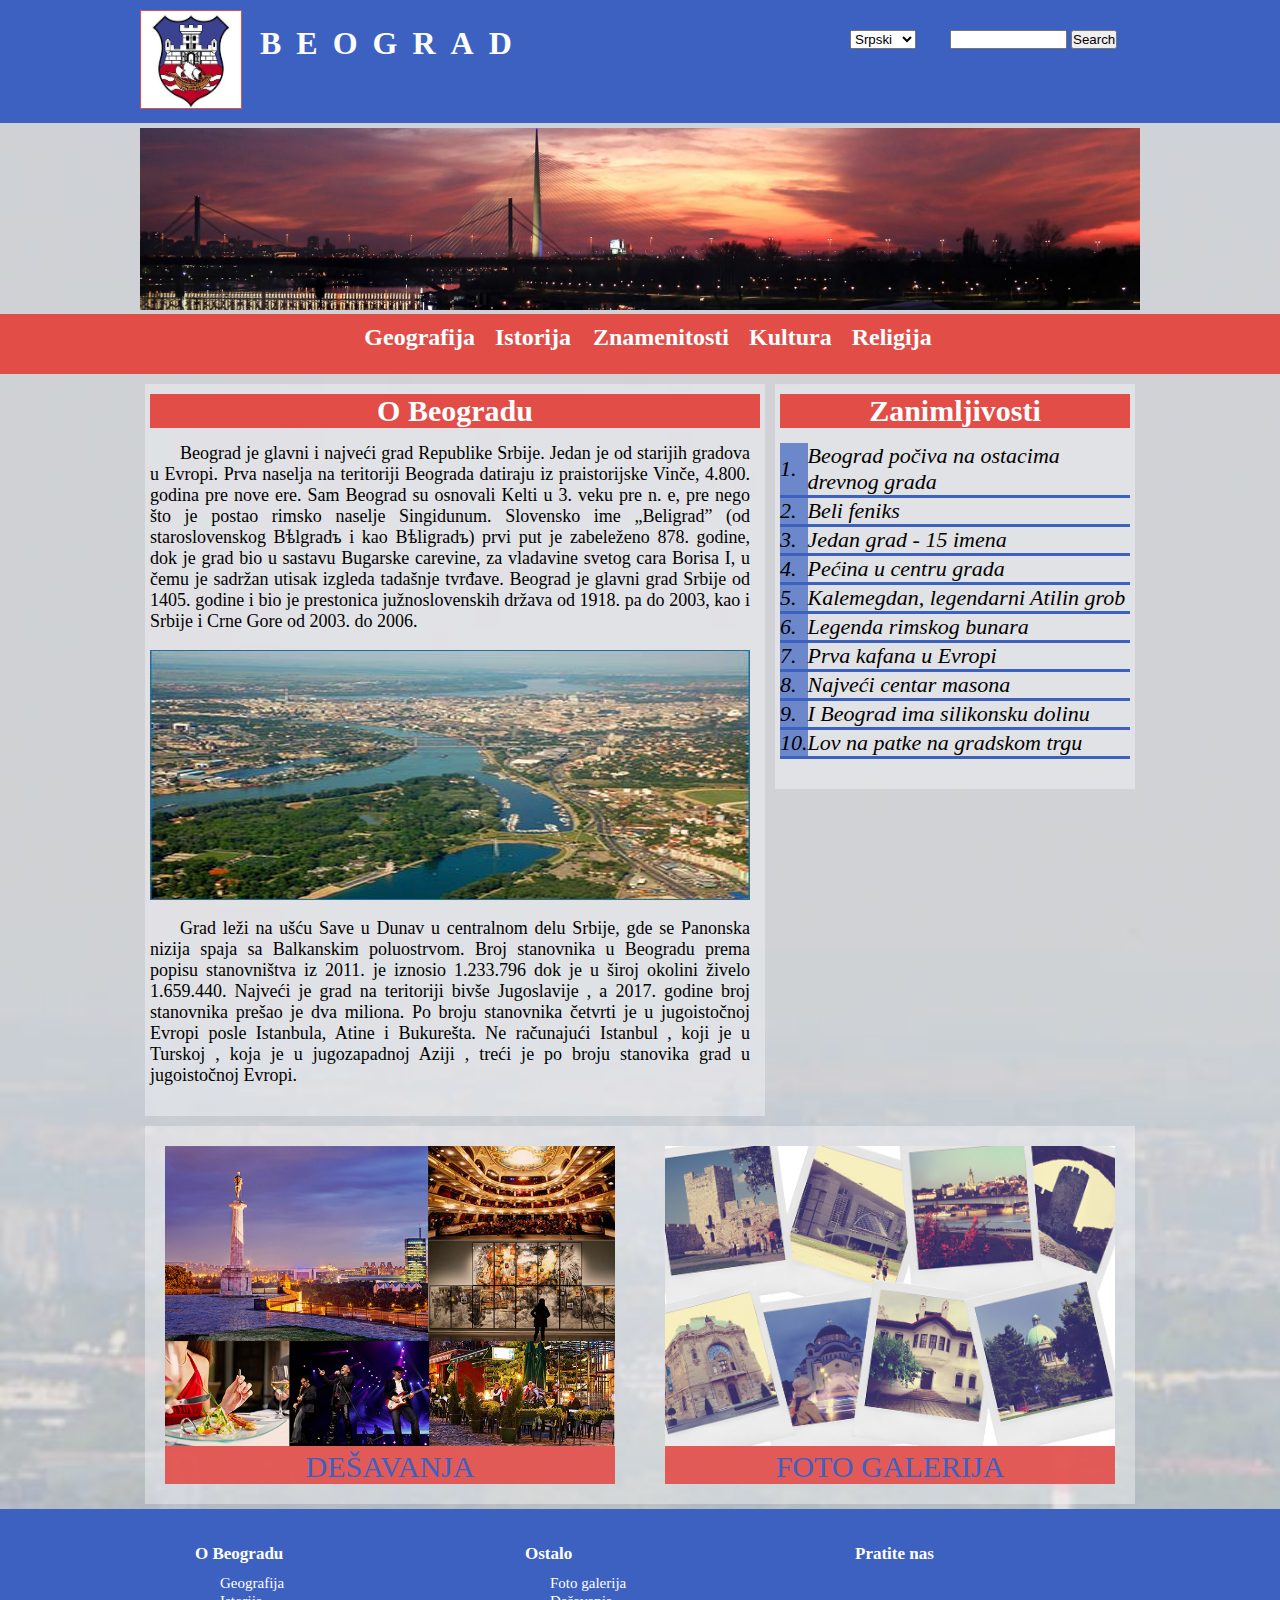
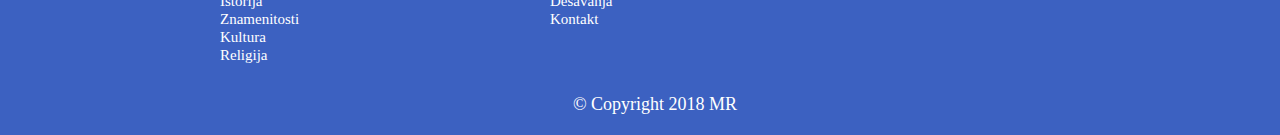
<file: index.html>
<!DOCTYPE html>
<html>
	<head>
		<title> Beograd </title>
		<meta charset="utf-8"/>
		<link rel="stylesheet" href="https://use.fontawesome.com/releases/v5.5.0/css/all.css" integrity="sha384-B4dIYHKNBt8Bc12p+WXckhzcICo0wtJAoU8YZTY5qE0Id1GSseTk6S+L3BlXeVIU" crossorigin="anonymous">
		<link rel="shortcut icon" href="slike/grb.png" type="image/x-icon">
		<link rel="stylesheet" type="text/css" href="css/style.css" />
	</head>
	<body>
		<div id="omot">
			<div id="header">
				<div id="zaglavlje">
					<div id="logo">
						<a href="index.html"><img src="slike/grb.jpg" alt="Grb"/></a>
					</div>
					<div id="naslov">
						<a href="index.html"><h1>Beograd</h1></a>
					</div>
					<div id="search">
						<form action="" method="GET" cellpadding="0" id="searchform">
							<input type="search" size="12" class="search"/>
							<input class="button" type="submit" name="Searchbutton" value="Search">
						</form>
					</div>
					<div id="jezik">
						<select name="izborJezika">
							<option value="srb">Srpski</option>
							<option value="eng">English</option>
						</select>
					</div>
					<div class="cleaner">
					</div>
				</div>
			</div>
			<div id="slika">
				<img src="slike/bg.jpg" alt="Beograd"/>
			</div>
			<div id="meni">
				<div id="meniTekst">
					<ul>
						<li class="aktivanLink"><a href="index.html"><i class="fas fa-home"></i></a></li>
						<li> <a href="geografija.html"> Geografija</a></li>
						<li> <a href="istorija.html"> Istorija </a></li>
						<li> <a href="znamenitosti.html"> Znamenitosti</a></li>
						<li> <a href="kultura.html"> Kultura</a></li>
						<li> <a href="religija.html"> Religija </a></li>
					</ul>
				</div>
			</div>
			<div id="sredina">
				<div id="levo">
					<div class="blok">
						<h2>O Beogradu</h2>
						<div class="tekst">
							<p>Beograd je glavni i najveći grad Republike Srbije. Jedan je od starijih gradova u Evropi. Prva naselja na teritoriji Beograda datiraju iz praistorijske Vinče, 4.800. godina pre nove ere. Sam Beograd su osnovali Kelti u 3. veku pre n. e, pre nego što je postao rimsko naselje Singidunum. Slovensko ime „Beligrad” (od staroslovenskog Bѣlgradъ i kao Bѣligradъ) prvi put je zabeleženo 878. godine, dok je grad bio u sastavu Bugarske carevine, za vladavine svetog cara Borisa I, u čemu je sadržan utisak izgleda tadašnje tvrđave. Beograd je glavni grad Srbije od 1405. godine i bio je prestonica južnoslovenskih država od 1918. pa do 2003, kao i Srbije i Crne Gore od 2003. do 2006.</p>
							<br/>
							<div class="pogled">
								<img src="slike/grad.jpg" alt="Usce"/>
							</div>
							<br/>
							<p>Grad leži na ušću Save u Dunav u centralnom delu Srbije, gde se Panonska nizija spaja sa Balkanskim poluostrvom. Broj stanovnika u Beogradu prema popisu stanovništva iz 2011. je iznosio 1.233.796 dok je u široj okolini živelo 1.659.440. Najveći je grad na teritoriji bivše Jugoslavije , a 2017. godine broj stanovnika prešao je dva miliona. Po broju stanovnika četvrti je u jugoistočnoj Evropi posle Istanbula, Atine i Bukurešta. Ne računajući Istanbul , koji je u Turskoj , koja je u jugozapadnoj Aziji , treći je po broju stanovika grad u jugoistočnoj Evropi.</p>
						</div>
					</div>
				</div>
				<div id="desno">
					<div class="blok">
						<h2>Zanimljivosti</h2>
						<div id="tabela">
							<table>
								<tr>
									<td class="broj">1.</td>
									<td>Beograd počiva na ostacima drevnog grada</td>
								</tr>
								<tr>
									<td class="broj">2.</td>
									<td>Beli feniks</td>
								</tr>
								<tr>
									<td class="broj">3.</td>
									<td>Jedan grad - 15 imena</td>
								</tr>
								<tr>
									<td class="broj">4.</td>
									<td>Pećina u centru grada</td>
								</tr>
								<tr>
									<td class="broj">5.</td>
									<td>Kalemegdan, legendarni Atilin grob</td>
								</tr>
								<tr>
									<td class="broj">6.</td>
									<td>Legenda rimskog bunara</td>
								</tr>
								<tr>
									<td class="broj">7.</td>
									<td>Prva kafana u Evropi</td>
								</tr>
								<tr>
									<td class="broj">8.</td>
									<td>Najveći centar masona</td>
								</tr>
								<tr>
									<td class="broj">9.</td>
									<td>I Beograd ima silikonsku dolinu</td>
								</tr>
								<tr>
									<td class="broj">10.</td>
									<td>Lov na patke na gradskom trgu</td>
								</tr>
							</table>
						</div>
						</div>
					</div>
				<div class="cleaner">
				</div>
			</div>
			<div id="doleSredina">
				<div class="folder">
                    <img src="slike/desavanja.jpg">
                    <a href="desavanja.html">DEŠAVANJA</a>
                </div>				                
				<div class="folder last">
                    <img src="slike/galerija.jpg">
                    <a href="galerija.html">FOTO GALERIJA</a>			
                </div>
				<div class="cleaner">
				</div>
			</div>
			<div id="futer">
				<div class="dole">
					<div class="kolone">
						<h4>О Beogradu</h4>
						<ul>
							<li><a href="geografija.html"><i class="fas fa-globe"></i> Geografija </a></li>
							<li><a href="istorija.html"><i class="far fa-clock"></i> Istorija </a></li>
							<li><a href="znamenitosti.html"><i class="fas fa-university"></i> Znamenitosti </a></li>
							<li><a href="kultura.html"><i class="fas fa-theater-masks"></i> Kultura </a></li>
							<li><a href="religija.html"><i class="fas fa-church"></i> Religija </a></li>
						</ul>
					</div>
					<div class="kolone">
						<h4>Ostalo</h4>
						<ul>
							<li><a href="galerija.html"><i class="fas fa-camera-retro"></i> Foto galerija</a></li>
							<li><a href="desavanja.html"><i class="fas fa-calendar-alt"></i> Dešavanja</a></li>
							<li><a href="kontakt.html"><i class="fa fa-phone"></i> Kontakt </a></li>
						</ul>
					</div>
					<div class="kolone">
						<h4>Pratite nas</h4>
						<ul class="ver">
						  <li><a href="https://www.facebook.com" target="_blank"><i class="fab fa-facebook"></i></a></li>
						  <li><a href="https://twitter.com" target="_blank"><i class="fab fa-twitter"></i></a></li>
						  <li><a href="http://instagram.com" target="_blank"><i class="fab fa-instagram"></i></a></li>
						</ul>
					</div>
					<div class="cleaner">
					</div>
					<div id="copyright">
						<p>&copy; Copyright 2018 MR</p>
					</div>
				</div>
			</div>
		</div>
	</body>
</html>
</file>
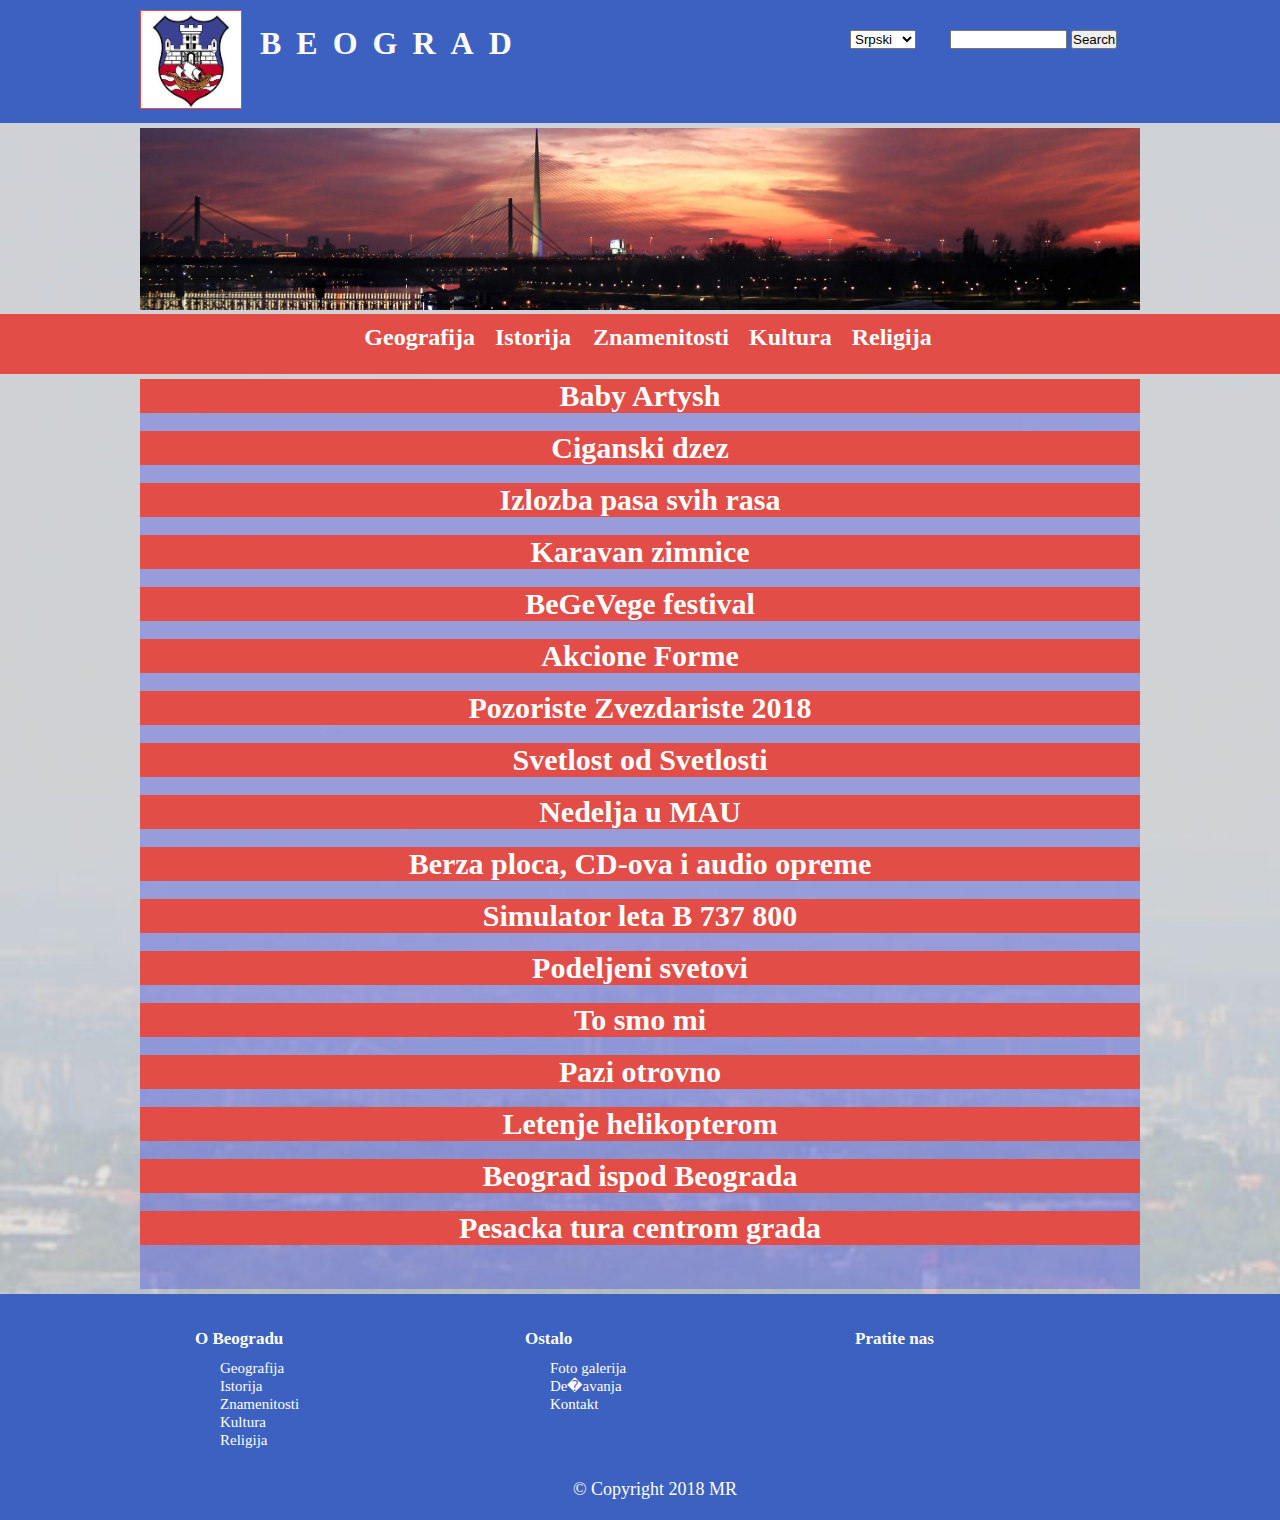
<file: desavanja.html>
<!DOCTYPE html>
<html>
	<head>
		<title> Beograd </title>
		<meta charset="utf-8"/>
		<link rel="stylesheet" href="https://use.fontawesome.com/releases/v5.5.0/css/all.css" integrity="sha384-B4dIYHKNBt8Bc12p+WXckhzcICo0wtJAoU8YZTY5qE0Id1GSseTk6S+L3BlXeVIU" crossorigin="anonymous"/>
		<link rel="shortcut icon" href="slike/grb.png" type="image/x-icon"/>
		<link rel="stylesheet" type="text/css" href="css/style.css" />
	</head>
	<body>
		<div id="omot">
			<div id="header">
				<div id="zaglavlje">
					<div id="logo">
						<a href="index.html"><img src="slike/grb.jpg" alt="Grb"/></a>
					</div>
					<div id="naslov">
						<a href="index.html"><h1>Beograd</h1></a>
					</div>
					<div id="search">
						<form action="" method="GET" cellpadding="0" id="searchform">
							<input type="search" size="12" class="search"/>
							<input class="button" type="submit" name="Searchbutton" value="Search">
						</form>
					</div>
					<div id="jezik">
						<select name="izborJezika">
							<option value="srb">Srpski</option>
							<option value="eng">English</option>
						</select>
					</div>
					<div class="cleaner">
					</div>
				</div>
			</div>
			<div id="slika">
				<img src="slike/bg.jpg" alt="Beograd"/>
			</div>
			<div id="meni">
				<div id="meniTekst">
					<ul>
						<li><a href="index.html"><i class="fas fa-home"></i></a></li>
						<li> <a href="geografija.html"> Geografija</a></li>
						<li> <a href="istorija.html"> Istorija </a></li>
						<li> <a href="znamenitosti.html"> Znamenitosti</a></li>
						<li> <a href="kultura.html"> Kultura</a></li>
						<li> <a href="religija.html"> Religija </a></li>
					</ul>
				</div>
			</div>
			<div id="sredina">
				<div class="okvirSredine">
						<a target="_blank" href="https://belgrade-beat.rs/lat/desavanja/baby-artysh"><h2>Baby Artysh</h2></a></br>
						<a target="_blank" href="https://belgrade-beat.rs/lat/desavanja/ciganski-dzez"><h2>Ciganski dzez</h2></a></br>
						<a target="_blank" href="https://belgrade-beat.rs/lat/desavanja/izlozba-pasa-svih-rasa"><h2>Izlozba pasa svih rasa</h2></a></br>
						<a target="_blank" href="https://belgrade-beat.rs/lat/desavanja/karavan-zimnice"><h2>Karavan zimnice</h2></a></br>
						<a target="_blank" href="https://belgrade-beat.rs/lat/desavanja/begevege-festival"><h2>BeGeVege festival</h2></a></br>
						<a target="_blank" href="https://belgrade-beat.rs/lat/desavanja/akcione-forme"><h2>Akcione Forme</h2></a></br>
						<a target="_blank" href="https://belgrade-beat.rs/lat/desavanja/pozoriste-zvezdariste-2018"><h2>Pozoriste Zvezdariste 2018</h2></a></br>
						<a target="_blank" href="https://belgrade-beat.rs/lat/desavanja/svetlost-od-svetlosti"><h2>Svetlost od Svetlosti</h2></a></br>
						<a target="_blank" href="https://belgrade-beat.rs/lat/desavanja/nedelja-u-mau"><h2>Nedelja u MAU</h2></a></br>
						<a target="_blank" href="https://belgrade-beat.rs/lat/desavanja/berza-ploca-cdova-i-audio-opreme"><h2>Berza ploca, CD-ova i audio opreme</h2></a></br>
						<a target="_blank" href="https://belgrade-beat.rs/lat/desavanja/simulator-leta-b-737-800"><h2>Simulator leta B 737 800</h2></a></br>
						<a target="_blank" href="https://belgrade-beat.rs/lat/desavanja/podeljeni-svetovi"><h2>Podeljeni svetovi</h2></a></br>
						<a target="_blank" href="https://belgrade-beat.rs/lat/desavanja/to-smo-mi"><h2>To smo mi</h2></a></br>
						<a target="_blank" href="https://belgrade-beat.rs/lat/desavanja/pazi-otrovno"><h2>Pazi otrovno</h2></a></br>
						<a target="_blank" href="https://belgrade-beat.rs/lat/desavanja/letenje-helikopterom"><h2>Letenje helikopterom</h2></a></br>
						<a target="_blank" href="https://belgrade-beat.rs/lat/desavanja/beograd-ispod-beograda"><h2>Beograd ispod Beograda</h2></a></br>
						<a target="_blank" href="https://belgrade-beat.rs/lat/desavanja/pesacka-tura-centrom-grada"><h2>Pesacka tura centrom grada</h2></a>
				</div>
			</div>
			<div id="futer">
				<div class="dole">
					<div class="kolone">
						<h4>O Beogradu</h4>
						<ul>
							<li><a href="geografija.html"><i class="fas fa-globe"></i> Geografija </a></li>
							<li><a href="istorija.html"><i class="far fa-clock"></i> Istorija </a></li>
							<li><a href="znamenitosti.html"><i class="fas fa-university"></i> Znamenitosti </a></li>
							<li><a href="kultura.html"><i class="fas fa-theater-masks"></i> Kultura </a></li>
							<li><a href="religija.html"><i class="fas fa-church"></i> Religija </a></li>
						</ul>
					</div>
					<div class="kolone">
						<h4>Ostalo</h4>
						<ul>
							<li><a href="galerija.html"><i class="fas fa-camera-retro"></i> Foto galerija</a></li>
							<li><a href="desavanja.html"><i class="fas fa-calendar-alt"></i> De�avanja</a></li>
							<li><a href="kontakt.html"><i class="fa fa-phone"></i> Kontakt </a></li>
						</ul>
					</div>
					<div class="kolone">
						<h4>Pratite nas</h4>
						<ul class="ver">
						  <li><a href="https://www.facebook.com" target="_blank"><i class="fab fa-facebook"></i></a></li>
						  <li><a href="https://twitter.com" target="_blank"><i class="fab fa-twitter"></i></a></li>
						  <li><a href="http://instagram.com" target="_blank"><i class="fab fa-instagram"></i></a></li>
						</ul>
					</div>
					<div class="cleaner">
					</div>
					<div id="copyright">
						<p>&copy; Copyright 2018 MR</p>
					</div>
				</div>
			</div>
		</div>
	</body>
</html>
</file>
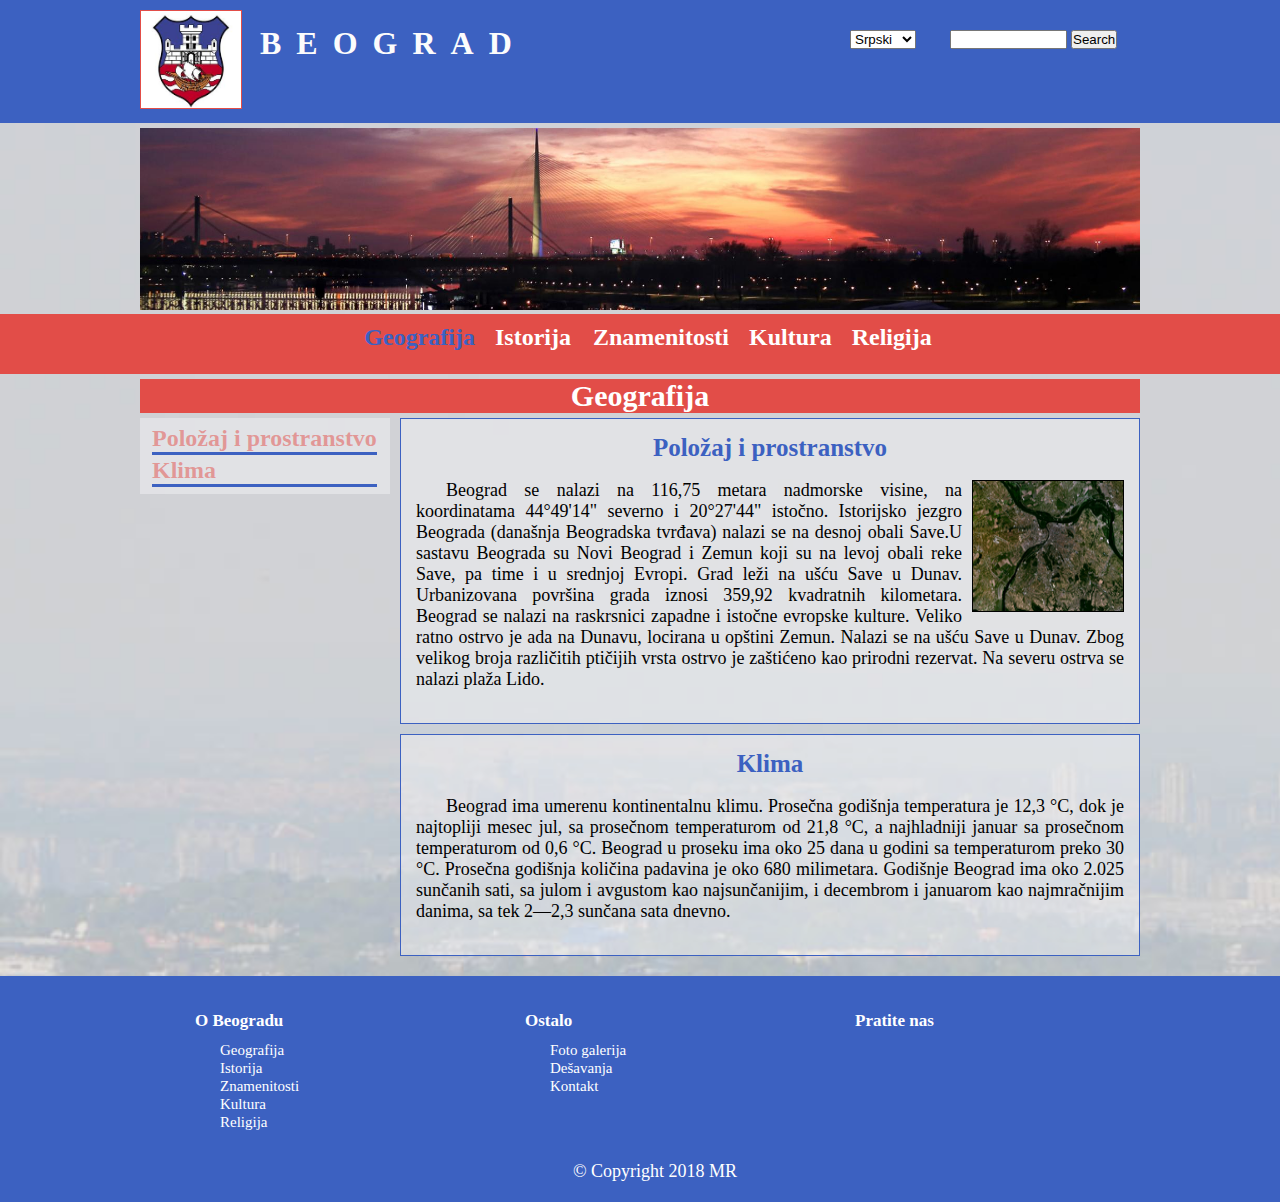
<file: geografija.html>
<!DOCTYPE html>
<html>
	<head>
		<title> Beograd </title>
		<meta charset="utf-8"/>
		<link rel="stylesheet" href="https://use.fontawesome.com/releases/v5.5.0/css/all.css" integrity="sha384-B4dIYHKNBt8Bc12p+WXckhzcICo0wtJAoU8YZTY5qE0Id1GSseTk6S+L3BlXeVIU" crossorigin="anonymous">
		<link rel="shortcut icon" href="slike/grb.png" type="image/x-icon">
		<link rel="stylesheet" type="text/css" href="css/style.css" />
	</head>
	<body>
		<div id="omot">
			<div id="header">
				<div id="zaglavlje">
					<div id="logo">
						<a href="index.html"><img src="slike/grb.jpg" alt="Grb"/></a>
					</div>
					<div id="naslov">
						<a href="index.html"><h1>Beograd</h1></a>
					</div>
					<div id="search">
						<form action="" method="GET" cellpadding="0" id="searchform">
							<input type="search" size="12" class="search"/>
							<input class="button" type="submit" name="Searchbutton" value="Search">
						</form>
					</div>
					<div id="jezik">
						<select name="izborJezika">
							<option value="srb">Srpski</option>
							<option value="eng">English</option>
						</select>
					</div>
					<div class="cleaner">
					</div>
				</div>
			</div>
			<div id="slika">
				<img src="slike/bg.jpg" alt="Beograd"/>
			</div>
			<div id="meni">
				<div id="meniTekst">
					<ul>
						<li><a href="index.html"><i class="fas fa-home"></i></a></li>
						<li class="aktivanLink"> <a href="geografija.html"> Geografija</a></li>
						<li> <a href="istorija.html"> Istorija </a></li>
						<li> <a href="znamenitosti.html"> Znamenitosti</a></li>
						<li> <a href="kultura.html"> Kultura</a></li>
						<li> <a href="religija.html"> Religija </a></li>
					</ul>
				</div>
			</div>
			<div id="sredina">
				<h2>Geografija</h2>
				<div class="levaKolona">
					<div class="omotLeve">
						<table>
							<tr>
								<td><a href="#post1">Položaj i prostranstvo</a></td>
							</tr>
							<tr>
								<td><a href="#post2">Klima</a></td>
							</tr>
						</table>
					</div>
				</div>
				<div class="desnaKolona">
					<div id="post1" class="izbor">
						<h3>Položaj i prostranstvo</h3><br/>
						<img src="slike/satelit.png" alt="Satelitski"/>
						<p>Beograd se nalazi na 116,75 metara nadmorske visine, na koordinatama 44°49'14" severno i 20°27'44" istočno. Istorijsko jezgro Beograda (današnja Beogradska tvrđava) nalazi se na desnoj obali Save.U sastavu Beograda su Novi Beograd i Zemun koji su na levoj obali reke Save, pa time i u srednjoj Evropi. Grad leži na ušću Save u Dunav. Urbanizovana površina grada iznosi 359,92 kvadratnih kilometara. Beograd se nalazi na raskrsnici zapadne i istočne evropske kulture. Veliko ratno ostrvo je ada na Dunavu, locirana u opštini Zemun. Nalazi se na ušću Save u Dunav. Zbog velikog broja različitih ptičijih vrsta ostrvo je zaštićeno kao prirodni rezervat. Na severu ostrva se nalazi plaža Lido.</p><br/>
					</div>
					<div id="post2" class="izbor">
						<h3>Klima</h3><br/>
						<p>Beograd ima umerenu kontinentalnu klimu. Prosečna godišnja temperatura je 12,3 °C, dok je najtopliji mesec jul, sa prosečnom temperaturom od 21,8 °C, a najhladniji januar sa prosečnom temperaturom od 0,6 °C. Beograd u proseku ima oko 25 dana u godini sa temperaturom preko 30 °C. Prosečna godišnja količina padavina je oko 680 milimetara. Godišnje Beograd ima oko 2.025 sunčanih sati, sa julom i avgustom kao najsunčanijim, i decembrom i januarom kao najmračnijim danima, sa tek 2—2,3 sunčana sata dnevno.</p><br/>
					</div>
				</div>
				<div class="cleaner">
				</div>
			</div>
			<div id="futer">
				<div class="dole">
					<div class="kolone">
						<h4>О Beogradu</h4>
						<ul>
							<li><a href="geografija.html"><i class="fas fa-globe"></i> Geografija </a></li>
							<li><a href="istorija.html"><i class="far fa-clock"></i> Istorija </a></li>
							<li><a href="znamenitosti.html"><i class="fas fa-university"></i> Znamenitosti </a></li>
							<li><a href="kultura.html"><i class="fas fa-theater-masks"></i> Kultura </a></li>
							<li><a href="religija.html"><i class="fas fa-church"></i> Religija </a></li>
						</ul>
					</div>
					<div class="kolone">
						<h4>Ostalo</h4>
						<ul>
							<li><a href="galerija.html"><i class="fas fa-camera-retro"></i> Foto galerija</a></li>
							<li><a href="desavanja.html"><i class="fas fa-calendar-alt"></i> Dešavanja</a></li>
							<li><a href="kontakt.html"><i class="fa fa-phone"></i> Kontakt </a></li>
						</ul>
					</div>
					<div class="kolone">
						<h4>Pratite nas</h4>
						<ul class="ver">
						  <li><a href="https://www.facebook.com" target="_blank"><i class="fab fa-facebook"></i></a></li>
						  <li><a href="https://twitter.com" target="_blank"><i class="fab fa-twitter"></i></a></li>
						  <li><a href="http://instagram.com" target="_blank"><i class="fab fa-instagram"></i></a></li>
						</ul>
					</div>
					<div class="cleaner">
					</div>
					<div id="copyright">
						<p>&copy; Copyright 2018 MR</p>
					</div>
				</div>
			</div>
		</div>
	</body>
</html>
</file>
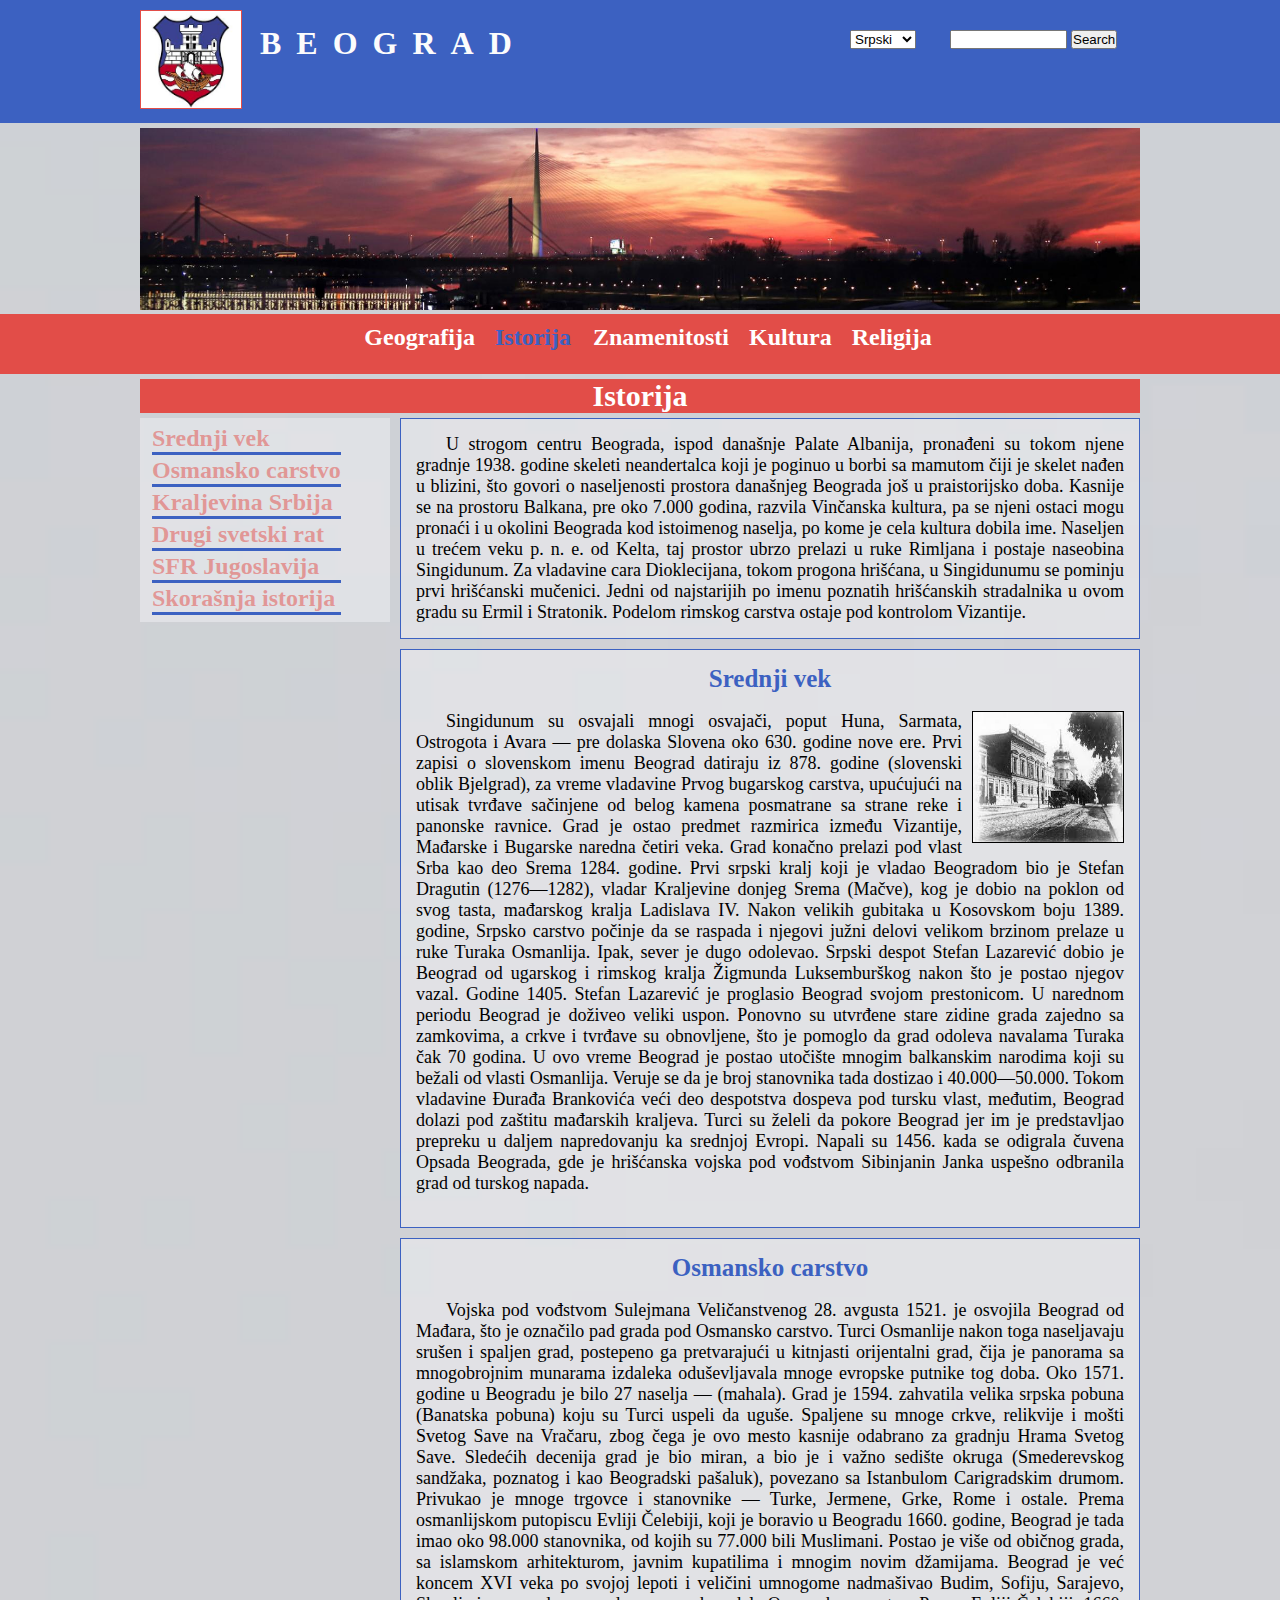
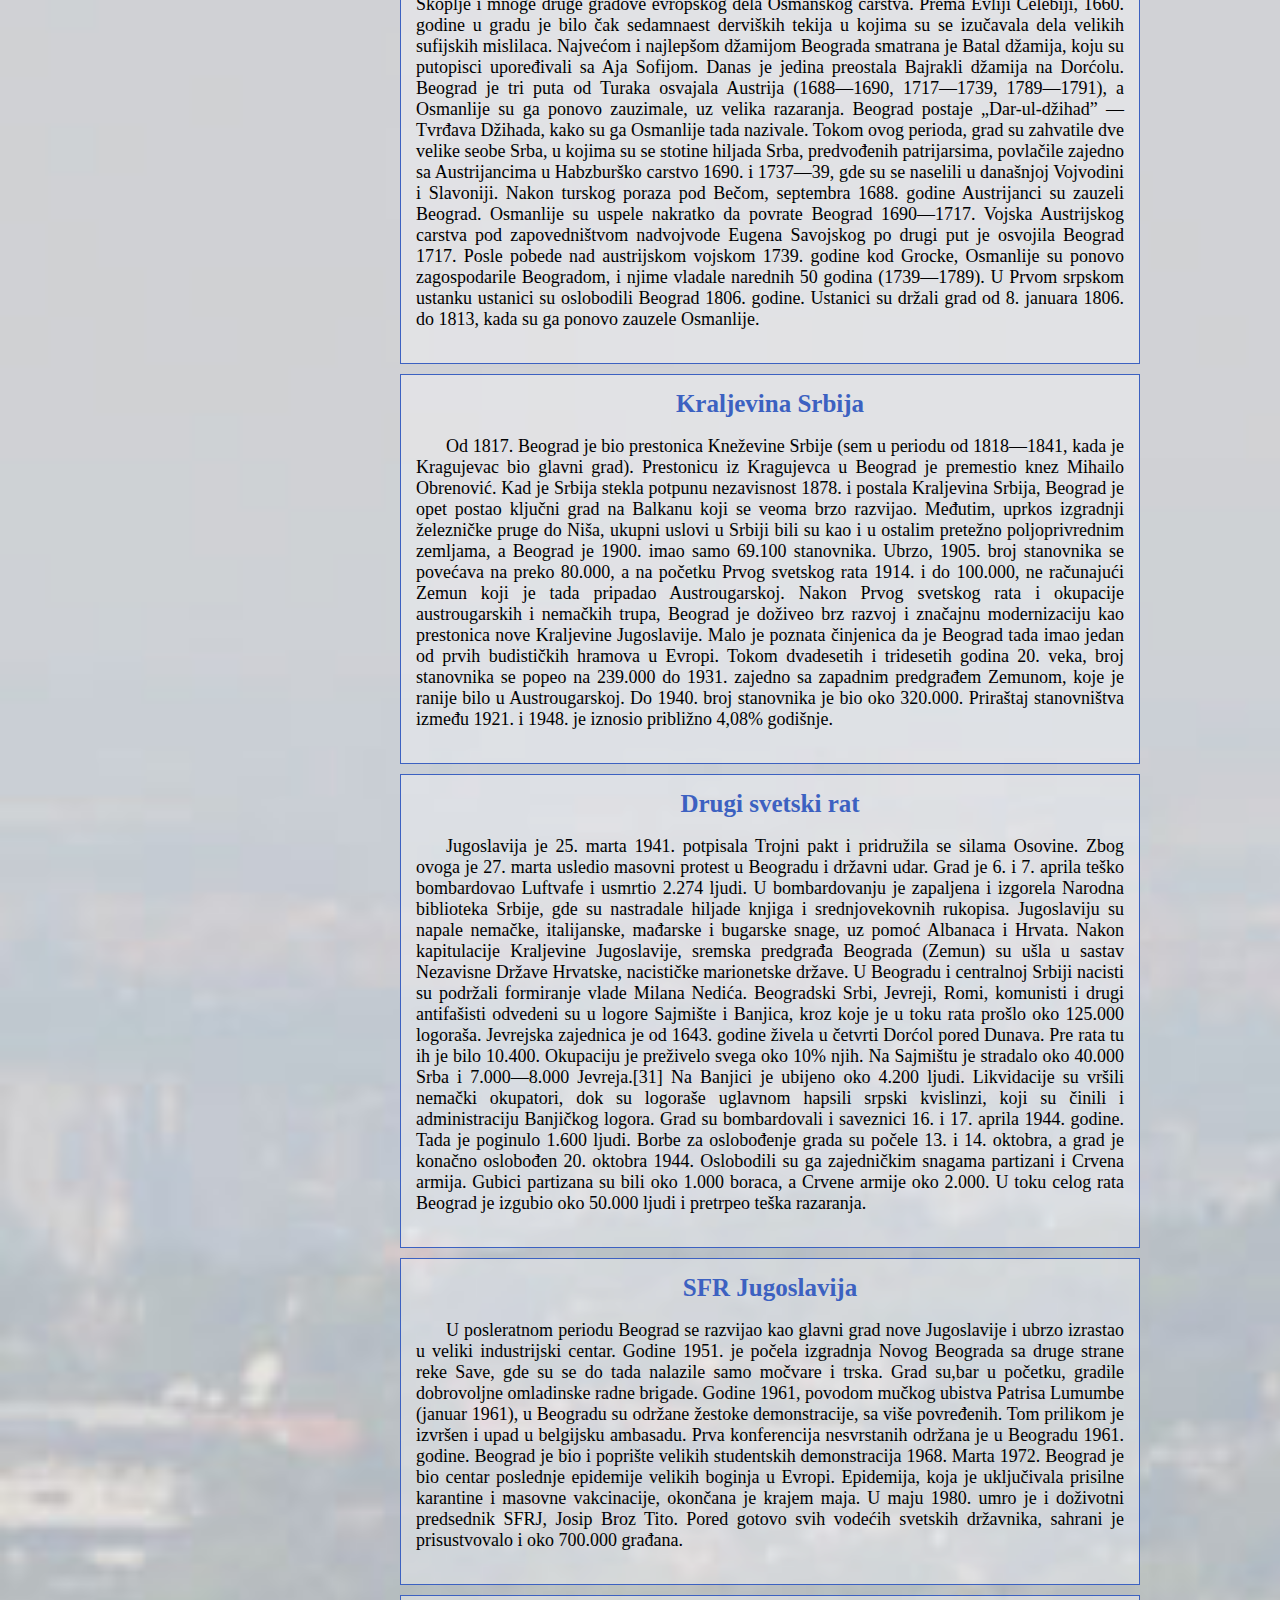
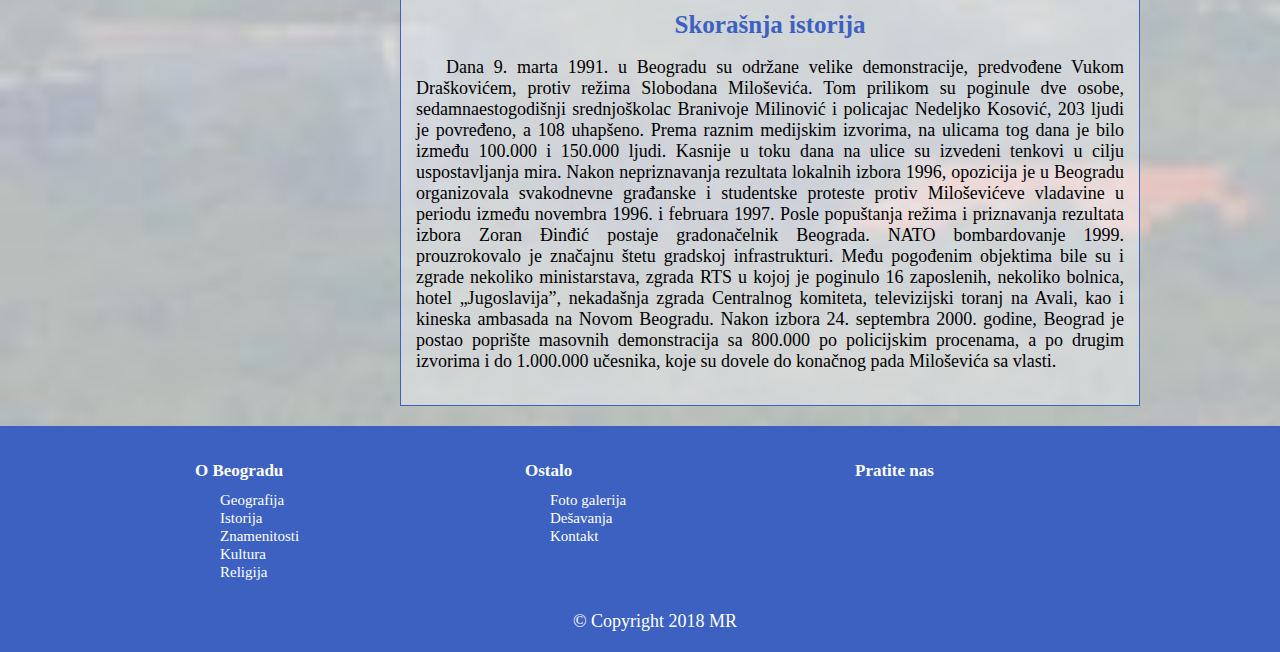
<file: istorija.html>
<!DOCTYPE html>
<html>
	<head>
		<title> Beograd </title>
		<meta charset="utf-8"/>
		<link rel="stylesheet" href="https://use.fontawesome.com/releases/v5.5.0/css/all.css" integrity="sha384-B4dIYHKNBt8Bc12p+WXckhzcICo0wtJAoU8YZTY5qE0Id1GSseTk6S+L3BlXeVIU" crossorigin="anonymous">
		<link rel="shortcut icon" href="slike/grb.png" type="image/x-icon">
		<link rel="stylesheet" type="text/css" href="css/style.css" />
	</head>
	<body>
		<div id="omot">
			<div id="header">
				<div id="zaglavlje">
					<div id="logo">
						<a href="index.html"><img src="slike/grb.jpg" alt="Grb"/></a>
					</div>
					<div id="naslov">
						<a href="index.html"><h1>Beograd</h1></a>
					</div>
					<div id="search">
						<form action="" method="GET" cellpadding="0" id="searchform">
							<input type="search" size="12" class="search"/>
							<input class="button" type="submit" name="Searchbutton" value="Search">
						</form>
					</div>
					<div id="jezik">
						<select name="izborJezika">
							<option value="srb">Srpski</option>
							<option value="eng">English</option>
						</select>
					</div>
					<div class="cleaner">
					</div>
				</div>
			</div>
			<div id="slika">
				<img src="slike/bg.jpg" alt="Beograd"/>
			</div>
			<div id="meni">
				<div id="meniTekst">
					<ul>
						<li><a href="index.html"><i class="fas fa-home"></i></a></li>
						<li> <a href="geografija.html"> Geografija</a></li>
						<li class="aktivanLink"> <a href="istorija.html"> Istorija </a></li>
						<li> <a href="znamenitosti.html"> Znamenitosti</a></li>
						<li> <a href="kultura.html"> Kultura</a></li>
						<li> <a href="religija.html"> Religija </a></li>
					</ul>
				</div>
			</div>
			<div id="sredina">
				<h2>Istorija</h2>
				<div class="levaKolona">
					<div class="omotLeve">
						<table>
							<tr>
								<td><a href="#post1">Srednji vek</a></td>
							</tr>
							<tr>
								<td><a href="#post2">Osmansko carstvo</a></td>
							</tr>
							<tr>
								<td><a href="#post3">Kraljevina Srbija</a></td>
							</tr>
							<tr>
								<td><a href="#post4">Drugi svetski rat</a></td>
							</tr>
							<tr>
								<td><a href="#post5">SFR Jugoslavija</a></td>
							</tr>
							<tr>
								<td><a href="#post6">Skorašnja istorija</a></td>
							</tr>
						</table>
					</div>
				</div>
				<div class="desnaKolona">
					<div class="izbor">
						<p>U strogom centru Beograda, ispod današnje Palate Albanija, pronađeni su tokom njene gradnje 1938. godine skeleti neandertalca koji je poginuo u borbi sa mamutom čiji je skelet nađen u blizini, što govori o naseljenosti prostora današnjeg Beograda još u praistorijsko doba. Kasnije se na prostoru Balkana, pre oko 7.000 godina, razvila Vinčanska kultura, pa se njeni ostaci mogu pronaći i u okolini Beograda kod istoimenog naselja, po kome je cela kultura dobila ime. Naseljen u trećem veku p. n. e. od Kelta, taj prostor ubrzo prelazi u ruke Rimljana i postaje naseobina Singidunum. Za vladavine cara Dioklecijana, tokom progona hrišćana, u Singidunumu se pominju prvi hrišćanski mučenici. Jedni od najstarijih po imenu poznatih hrišćanskih stradalnika u ovom gradu su Ermil i Stratonik. Podelom rimskog carstva ostaje pod kontrolom Vizantije.</p>
					</div>
					<div id="post1" class="izbor">
						<h3>Srednji vek</h3><br/>
						<img src="slike/istorija.jpg" alt="Srednji vek"/>
						<p>Singidunum su osvajali mnogi osvajači, poput Huna, Sarmata, Ostrogota i Avara — pre dolaska Slovena oko 630. godine nove ere. Prvi zapisi o slovenskom imenu Beograd datiraju iz 878. godine (slovenski oblik Bjelgrad), za vreme vladavine Prvog bugarskog carstva, upućujući na utisak tvrđave sačinjene od belog kamena posmatrane sa strane reke i panonske ravnice. Grad je ostao predmet razmirica između Vizantije, Mađarske i Bugarske naredna četiri veka. Grad konačno prelazi pod vlast Srba kao deo Srema 1284. godine. Prvi srpski kralj koji je vladao Beogradom bio je Stefan Dragutin (1276—1282), vladar Kraljevine donjeg Srema (Mačve), kog je dobio na poklon od svog tasta, mađarskog kralja Ladislava IV. Nakon velikih gubitaka u Kosovskom boju 1389. godine, Srpsko carstvo počinje da se raspada i njegovi južni delovi velikom brzinom prelaze u ruke Turaka Osmanlija. Ipak, sever je dugo odolevao. Srpski despot Stefan Lazarević dobio je Beograd od ugarskog i rimskog kralja Žigmunda Luksemburškog nakon što je postao njegov vazal. Godine 1405. Stefan Lazarević je proglasio Beograd svojom prestonicom. U narednom periodu Beograd je doživeo veliki uspon. Ponovno su utvrđene stare zidine grada zajedno sa zamkovima, a crkve i tvrđave su obnovljene, što je pomoglo da grad odoleva navalama Turaka čak 70 godina. U ovo vreme Beograd je postao utočište mnogim balkanskim narodima koji su bežali od vlasti Osmanlija. Veruje se da je broj stanovnika tada dostizao i 40.000—50.000. Tokom vladavine Đurađa Brankovića veći deo despotstva dospeva pod tursku vlast, međutim, Beograd dolazi pod zaštitu mađarskih kraljeva. Turci su želeli da pokore Beograd jer im je predstavljao prepreku u daljem napredovanju ka srednjoj Evropi. Napali su 1456. kada se odigrala čuvena Opsada Beograda, gde je hrišćanska vojska pod vođstvom Sibinjanin Janka uspešno odbranila grad od turskog napada.</p><br/>
					</div>
					<div id="post2" class="izbor">
						<h3>Osmansko carstvo</h3><br/>
						<p>Vojska pod vođstvom Sulejmana Veličanstvenog 28. avgusta 1521. je osvojila Beograd od Mađara, što je označilo pad grada pod Osmansko carstvo. Turci Osmanlije nakon toga naseljavaju srušen i spaljen grad, postepeno ga pretvarajući u kitnjasti orijentalni grad, čija je panorama sa mnogobrojnim munarama izdaleka oduševljavala mnoge evropske putnike tog doba. Oko 1571. godine u Beogradu je bilo 27 naselja — (mahala). Grad je 1594. zahvatila velika srpska pobuna (Banatska pobuna) koju su Turci uspeli da uguše. Spaljene su mnoge crkve, relikvije i mošti Svetog Save na Vračaru, zbog čega je ovo mesto kasnije odabrano za gradnju Hrama Svetog Save. Sledećih decenija grad je bio miran, a bio je i važno sedište okruga (Smederevskog sandžaka, poznatog i kao Beogradski pašaluk), povezano sa Istanbulom Carigradskim drumom. Privukao je mnoge trgovce i stanovnike — Turke, Jermene, Grke, Rome i ostale. Prema osmanlijskom putopiscu Evliji Čelebiji, koji je boravio u Beogradu 1660. godine, Beograd je tada imao oko 98.000 stanovnika, od kojih su 77.000 bili Muslimani. Postao je više od običnog grada, sa islamskom arhitekturom, javnim kupatilima i mnogim novim džamijama. Beograd je već koncem XVI veka po svojoj lepoti i veličini umnogome nadmašivao Budim, Sofiju, Sarajevo, Skoplje i mnoge druge gradove evropskog dela Osmanskog carstva.
						Prema Evliji Čelebiji, 1660. godine u gradu je bilo čak sedamnaest derviških tekija u kojima su se izučavala dela velikih sufijskih mislilaca. Najvećom i najlepšom džamijom Beograda smatrana je Batal džamija, koju su putopisci upoređivali sa Aja Sofijom. Danas je jedina preostala Bajrakli džamija na Dorćolu. Beograd je tri puta od Turaka osvajala Austrija (1688—1690, 1717—1739, 1789—1791), a Osmanlije su ga ponovo zauzimale, uz velika razaranja. Beograd postaje „Dar-ul-džihad” — Tvrđava Džihada, kako su ga Osmanlije tada nazivale. Tokom ovog perioda, grad su zahvatile dve velike seobe Srba, u kojima su se stotine hiljada Srba, predvođenih patrijarsima, povlačile zajedno sa Austrijancima u Habzburško carstvo 1690. i 1737—39, gde su se naselili u današnjoj Vojvodini i Slavoniji. Nakon turskog poraza pod Bečom, septembra 1688. godine Austrijanci su zauzeli Beograd. Osmanlije su uspele nakratko da povrate Beograd 1690—1717. Vojska Austrijskog carstva pod zapovedništvom nadvojvode Eugena Savojskog po drugi put je osvojila Beograd 1717. Posle pobede nad austrijskom vojskom 1739. godine kod Grocke, Osmanlije su ponovo zagospodarile Beogradom, i njime vladale narednih 50 godina (1739—1789). U Prvom srpskom ustanku ustanici su oslobodili Beograd 1806. godine. Ustanici su držali grad od 8. januara 1806. do 1813, kada su ga ponovo zauzele Osmanlije.</p><br/>
					</div>
					<div id="post3" class="izbor">
						<h3>Kraljevina Srbija</h3><br/>
						<p>Od 1817. Beograd je bio prestonica Kneževine Srbije (sem u periodu od 1818—1841, kada je Kragujevac bio glavni grad). Prestonicu iz Kragujevca u Beograd je premestio knez Mihailo Obrenović. Kad je Srbija stekla potpunu nezavisnost 1878. i postala Kraljevina Srbija, Beograd je opet postao ključni grad na Balkanu koji se veoma brzo razvijao. Međutim, uprkos izgradnji železničke pruge do Niša, ukupni uslovi u Srbiji bili su kao i u ostalim pretežno poljoprivrednim zemljama, a Beograd je 1900. imao samo 69.100 stanovnika. Ubrzo, 1905. broj stanovnika se povećava na preko 80.000, a na početku Prvog svetskog rata 1914. i do 100.000, ne računajući Zemun koji je tada pripadao Austrougarskoj. Nakon Prvog svetskog rata i okupacije austrougarskih i nemačkih trupa, Beograd je doživeo brz razvoj i značajnu modernizaciju kao prestonica nove Kraljevine Jugoslavije. Malo je poznata činjenica da je Beograd tada imao jedan od prvih budističkih hramova u Evropi. Tokom dvadesetih i tridesetih godina 20. veka, broj stanovnika se popeo na 239.000 do 1931. zajedno sa zapadnim predgrađem Zemunom, koje je ranije bilo u Austrougarskoj. Do 1940. broj stanovnika je bio oko 320.000. Priraštaj stanovništva između 1921. i 1948. je iznosio približno 4,08% godišnje.</p><br/>
					</div>
					<div id="post4" class="izbor">
						<h3>Drugi svetski rat</h3><br/>
						<p>Jugoslavija je 25. marta 1941. potpisala Trojni pakt i pridružila se silama Osovine. Zbog ovoga je 27. marta usledio masovni protest u Beogradu i državni udar. Grad je 6. i 7. aprila teško bombardovao Luftvafe i usmrtio 2.274 ljudi. U bombardovanju je zapaljena i izgorela Narodna biblioteka Srbije, gde su nastradale hiljade knjiga i srednjovekovnih rukopisa. Jugoslaviju su napale nemačke, italijanske, mađarske i bugarske snage, uz pomoć Albanaca i Hrvata. Nakon kapitulacije Kraljevine Jugoslavije, sremska predgrađa Beograda (Zemun) su ušla u sastav Nezavisne Države Hrvatske, nacističke marionetske države. U Beogradu i centralnoj Srbiji nacisti su podržali formiranje vlade Milana Nedića. Beogradski Srbi, Jevreji, Romi, komunisti i drugi antifašisti odvedeni su u logore Sajmište i Banjica, kroz koje je u toku rata prošlo oko 125.000 logoraša. Jevrejska zajednica je od 1643. godine živela u četvrti Dorćol pored Dunava. Pre rata tu ih je bilo 10.400. Okupaciju je preživelo svega oko 10% njih. Na Sajmištu je stradalo oko 40.000 Srba i 7.000—8.000 Jevreja.[31] Na Banjici je ubijeno oko 4.200 ljudi. Likvidacije su vršili nemački okupatori, dok su logoraše uglavnom hapsili srpski kvislinzi, koji su činili i administraciju Banjičkog logora. Grad su bombardovali i saveznici 16. i 17. aprila 1944. godine. Tada je poginulo 1.600 ljudi. Borbe za oslobođenje grada su počele 13. i 14. oktobra, a grad je konačno oslobođen 20. oktobra 1944. Oslobodili su ga zajedničkim snagama partizani i Crvena armija. Gubici partizana su bili oko 1.000 boraca, a Crvene armije oko 2.000. U toku celog rata Beograd je izgubio oko 50.000 ljudi i pretrpeo teška razaranja.</p><br/>
					</div>
					<div id="post5" class="izbor">
						<h3>SFR Jugoslavija</h3><br/>
						<p>U posleratnom periodu Beograd se razvijao kao glavni grad nove Jugoslavije i ubrzo izrastao u veliki industrijski centar. Godine 1951. je počela izgradnja Novog Beograda sa druge strane reke Save, gde su se do tada nalazile samo močvare i trska. Grad su,bar u početku, gradile dobrovoljne omladinske radne brigade. Godine 1961, povodom mučkog ubistva Patrisa Lumumbe (januar 1961), u Beogradu su održane žestoke demonstracije, sa više povređenih. Tom prilikom je izvršen i upad u belgijsku ambasadu. Prva konferencija nesvrstanih održana je u Beogradu 1961. godine. Beograd je bio i poprište velikih studentskih demonstracija 1968. Marta 1972. Beograd je bio centar poslednje epidemije velikih boginja u Evropi. Epidemija, koja je uključivala prisilne karantine i masovne vakcinacije, okončana je krajem maja. U maju 1980. umro je i doživotni predsednik SFRJ, Josip Broz Tito. Pored gotovo svih vodećih svetskih državnika, sahrani je prisustvovalo i oko 700.000 građana.</p><br/>
					</div>
					<div id="post6" class="izbor">
						<h3>Skorašnja istorija</h3><br/>
						<p>Dana 9. marta 1991. u Beogradu su održane velike demonstracije, predvođene Vukom Draškovićem, protiv režima Slobodana Miloševića. Tom prilikom su poginule dve osobe, sedamnaestogodišnji srednjoškolac Branivoje Milinović i policajac Nedeljko Kosović, 203 ljudi je povređeno, a 108 uhapšeno. Prema raznim medijskim izvorima, na ulicama tog dana je bilo između 100.000 i 150.000 ljudi. Kasnije u toku dana na ulice su izvedeni tenkovi u cilju uspostavljanja mira. Nakon nepriznavanja rezultata lokalnih izbora 1996, opozicija je u Beogradu organizovala svakodnevne građanske i studentske proteste protiv Miloševićeve vladavine u periodu između novembra 1996. i februara 1997. Posle popuštanja režima i priznavanja rezultata izbora Zoran Đinđić postaje gradonačelnik Beograda. NATO bombardovanje 1999. prouzrokovalo je značajnu štetu gradskoj infrastrukturi. Među pogođenim objektima bile su i zgrade nekoliko ministarstava, zgrada RTS u kojoj je poginulo 16 zaposlenih, nekoliko bolnica, hotel „Jugoslavija”, nekadašnja zgrada Centralnog komiteta, televizijski toranj na Avali, kao i kineska ambasada na Novom Beogradu. Nakon izbora 24. septembra 2000. godine, Beograd je postao poprište masovnih demonstracija sa 800.000 po policijskim procenama, a po drugim izvorima i do 1.000.000 učesnika, koje su dovele do konačnog pada Miloševića sa vlasti.</p><br/>
					</div>
				</div>
				<div class="cleaner">
				</div>
			</div>
			<div id="futer">
				<div class="dole">
					<div class="kolone">
						<h4>О Beogradu</h4>
						<ul>
							<li><a href="geografija.html"><i class="fas fa-globe"></i> Geografija </a></li>
							<li><a href="istorija.html"><i class="far fa-clock"></i> Istorija </a></li>
							<li><a href="znamenitosti.html"><i class="fas fa-university"></i> Znamenitosti </a></li>
							<li><a href="kultura.html"><i class="fas fa-theater-masks"></i> Kultura </a></li>
							<li><a href="religija.html"><i class="fas fa-church"></i> Religija </a></li>
						</ul>
					</div>
					<div class="kolone">
						<h4>Ostalo</h4>
						<ul>
							<li><a href="galerija.html"><i class="fas fa-camera-retro"></i> Foto galerija</a></li>
							<li><a href="desavanja.html"><i class="fas fa-calendar-alt"></i> Dešavanja</a></li>
							<li><a href="kontakt.html"><i class="fa fa-phone"></i> Kontakt </a></li>
						</ul>
					</div>
					<div class="kolone">
						<h4>Pratite nas</h4>
						<ul class="ver">
						  <li><a href="https://www.facebook.com" target="_blank"><i class="fab fa-facebook"></i></a></li>
						  <li><a href="https://twitter.com" target="_blank"><i class="fab fa-twitter"></i></a></li>
						  <li><a href="http://instagram.com" target="_blank"><i class="fab fa-instagram"></i></a></li>
						</ul>
					</div>
					<div class="cleaner">
					</div>
					<div id="copyright">
						<p>&copy; Copyright 2018 MR</p>
					</div>
				</div>
			</div>
		</div>
	</body>
</html>
</file>
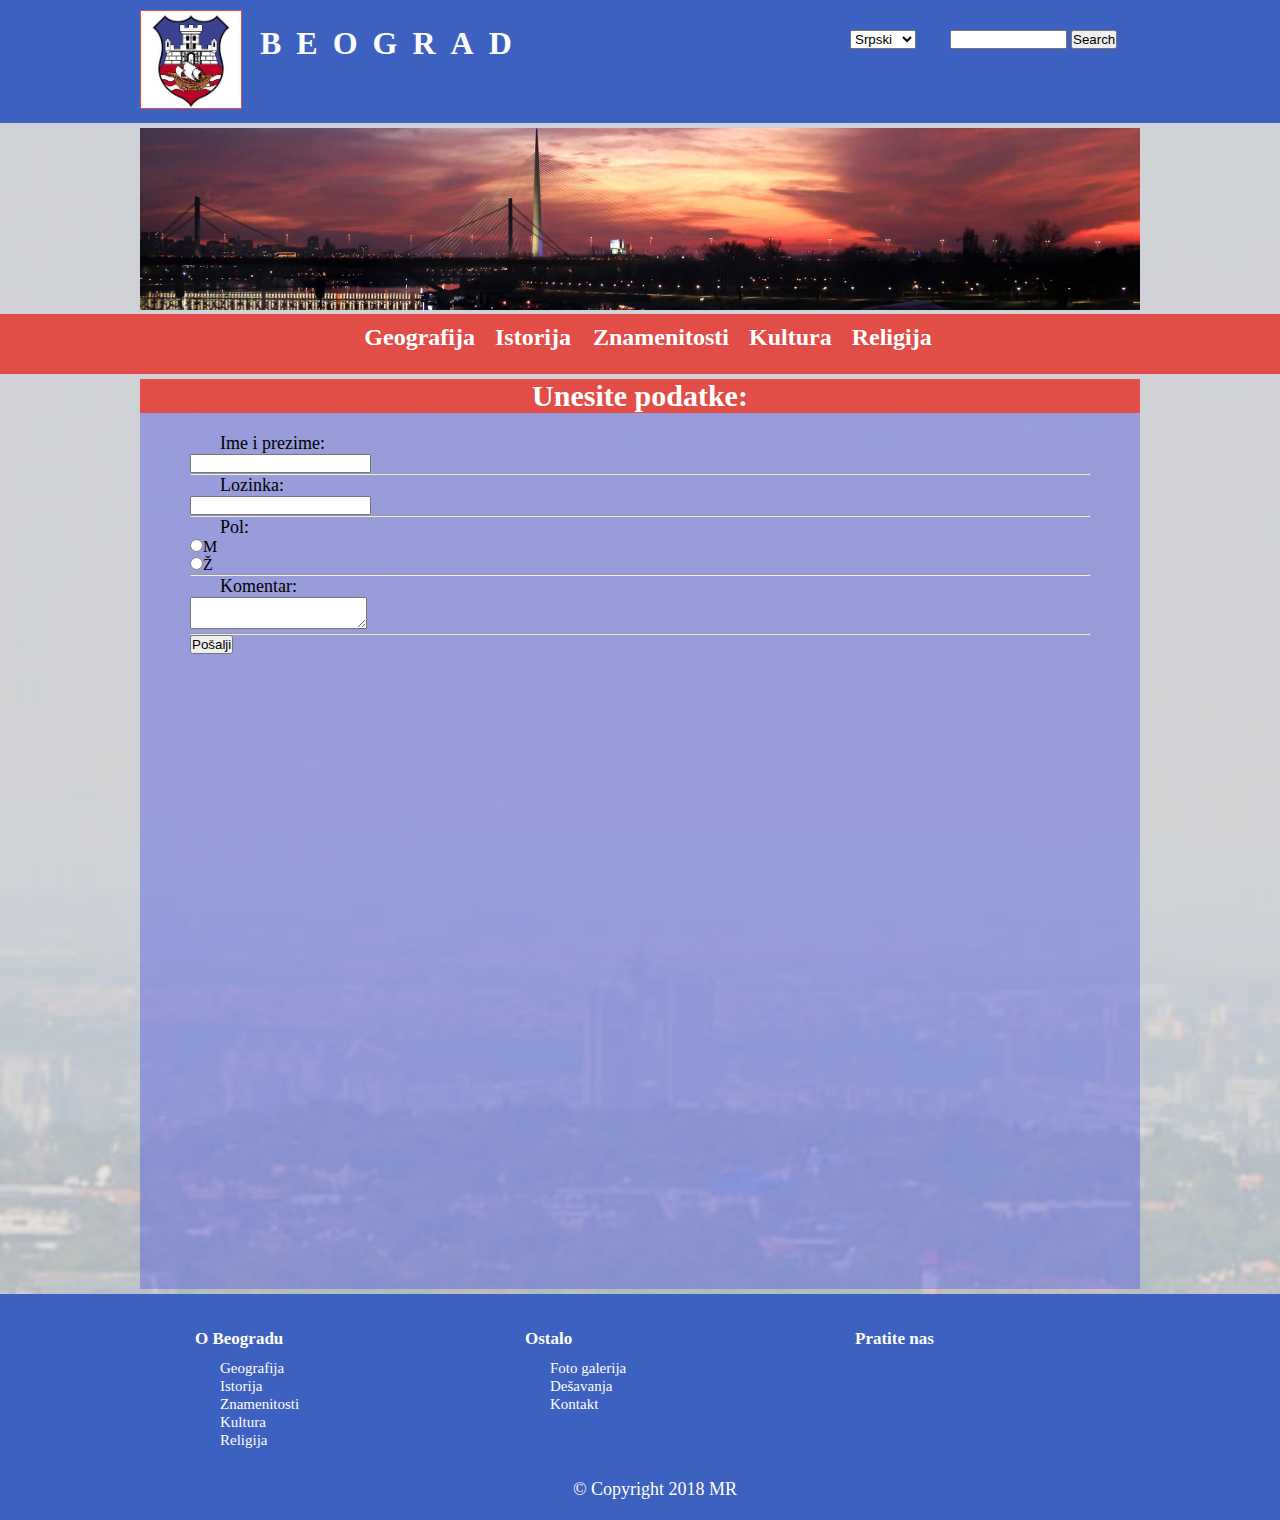
<file: kontakt.html>
<!DOCTYPE html>
<html>
	<head>
		<title> Beograd </title>
		<meta charset="utf-8"/>
		<link rel="stylesheet" href="https://use.fontawesome.com/releases/v5.5.0/css/all.css" integrity="sha384-B4dIYHKNBt8Bc12p+WXckhzcICo0wtJAoU8YZTY5qE0Id1GSseTk6S+L3BlXeVIU" crossorigin="anonymous">
		<link rel="shortcut icon" href="slike/grb.png" type="image/x-icon">
		<link rel="stylesheet" type="text/css" href="css/style.css" />
	</head>
	<body>
		<div id="omot">
			<div id="header">
				<div id="zaglavlje">
					<div id="logo">
						<a href="index.html"><img src="slike/grb.jpg" alt="Grb"/></a>
					</div>
					<div id="naslov">
						<a href="index.html"><h1>Beograd</h1></a>
					</div>
					<div id="search">
						<form action="" method="GET" cellpadding="0" id="searchform">
							<input type="search" size="12" class="search"/>
							<input class="button" type="submit" name="Searchbutton" value="Search">
						</form>
					</div>
					<div id="jezik">
						<select name="izborJezika">
							<option value="srb">Srpski</option>
							<option value="eng">English</option>
						</select>
					</div>
					<div class="cleaner">
					</div>
				</div>
			</div>
			<div id="slika">
				<img src="slike/bg.jpg" alt="Beograd"/>
			</div>
			<div id="meni">
				<div id="meniTekst">
					<ul>
						<li><a href="index.html"><i class="fas fa-home"></i></a></li>
						<li> <a href="geografija.html"> Geografija</a></li>
						<li> <a href="istorija.html"> Istorija </a></li>
						<li> <a href="znamenitosti.html"> Znamenitosti</a></li>
						<li> <a href="kultura.html"> Kultura</a></li>
						<li> <a href="religija.html"> Religija </a></li>
					</ul>
				</div>
			</div>
			<div id="sredina">
				<div class="okvirSredine">
					<h2>Unesite podatke:</h2>
					<div class="uOkvir">
						<form method="post" action="1.php">
							<p>Ime i prezime:</p>
							<input type="text" name="ime"/>
							<hr/>
							<p>Lozinka:</p>
							<input type="password" name="lozinka"/>
							<hr/>
							<p>Pol:</p>
							<input type="radio" name="rbLista" value="m"/>M<br/>
							<input type="radio" name="rbLista" value="z"/>Ž
							<hr/>
							<p>Komentar:</p>
							<textarea name="ptPolje"></textarea>
							<hr/>
							<input type="submit" name="btnSubmit" value="Pošalji"/>
						</form>
					</div>
				</div>
			</div>
			<div id="futer">
				<div class="dole">
					<div class="kolone">
						<h4>О Beogradu</h4>
						<ul>
							<li><a href="geografija.html"><i class="fas fa-globe"></i> Geografija </a></li>
							<li><a href="istorija.html"><i class="far fa-clock"></i> Istorija </a></li>
							<li><a href="znamenitosti.html"><i class="fas fa-university"></i> Znamenitosti </a></li>
							<li><a href="kultura.html"><i class="fas fa-theater-masks"></i> Kultura </a></li>
							<li><a href="religija.html"><i class="fas fa-church"></i> Religija </a></li>
						</ul>
					</div>
					<div class="kolone">
						<h4>Ostalo</h4>
						<ul>
							<li><a href="galerija.html"><i class="fas fa-camera-retro"></i> Foto galerija</a></li>
							<li><a href="desavanja.html"><i class="fas fa-calendar-alt"></i> Dešavanja</a></li>
							<li><a href="kontakt.html"><i class="fa fa-phone"></i> Kontakt </a></li>
						</ul>
					</div>
					<div class="kolone">
						<h4>Pratite nas</h4>
						<ul class="ver">
						  <li><a href="https://www.facebook.com" target="_blank"><i class="fab fa-facebook"></i></a></li>
						  <li><a href="https://twitter.com" target="_blank"><i class="fab fa-twitter"></i></a></li>
						  <li><a href="http://instagram.com" target="_blank"><i class="fab fa-instagram"></i></a></li>
						</ul>
					</div>
					<div class="cleaner">
					</div>
					<div id="copyright">
						<p>&copy; Copyright 2018 MR</p>
					</div>
				</div>
			</div>
		</div>
	</body>
</html>
</file>
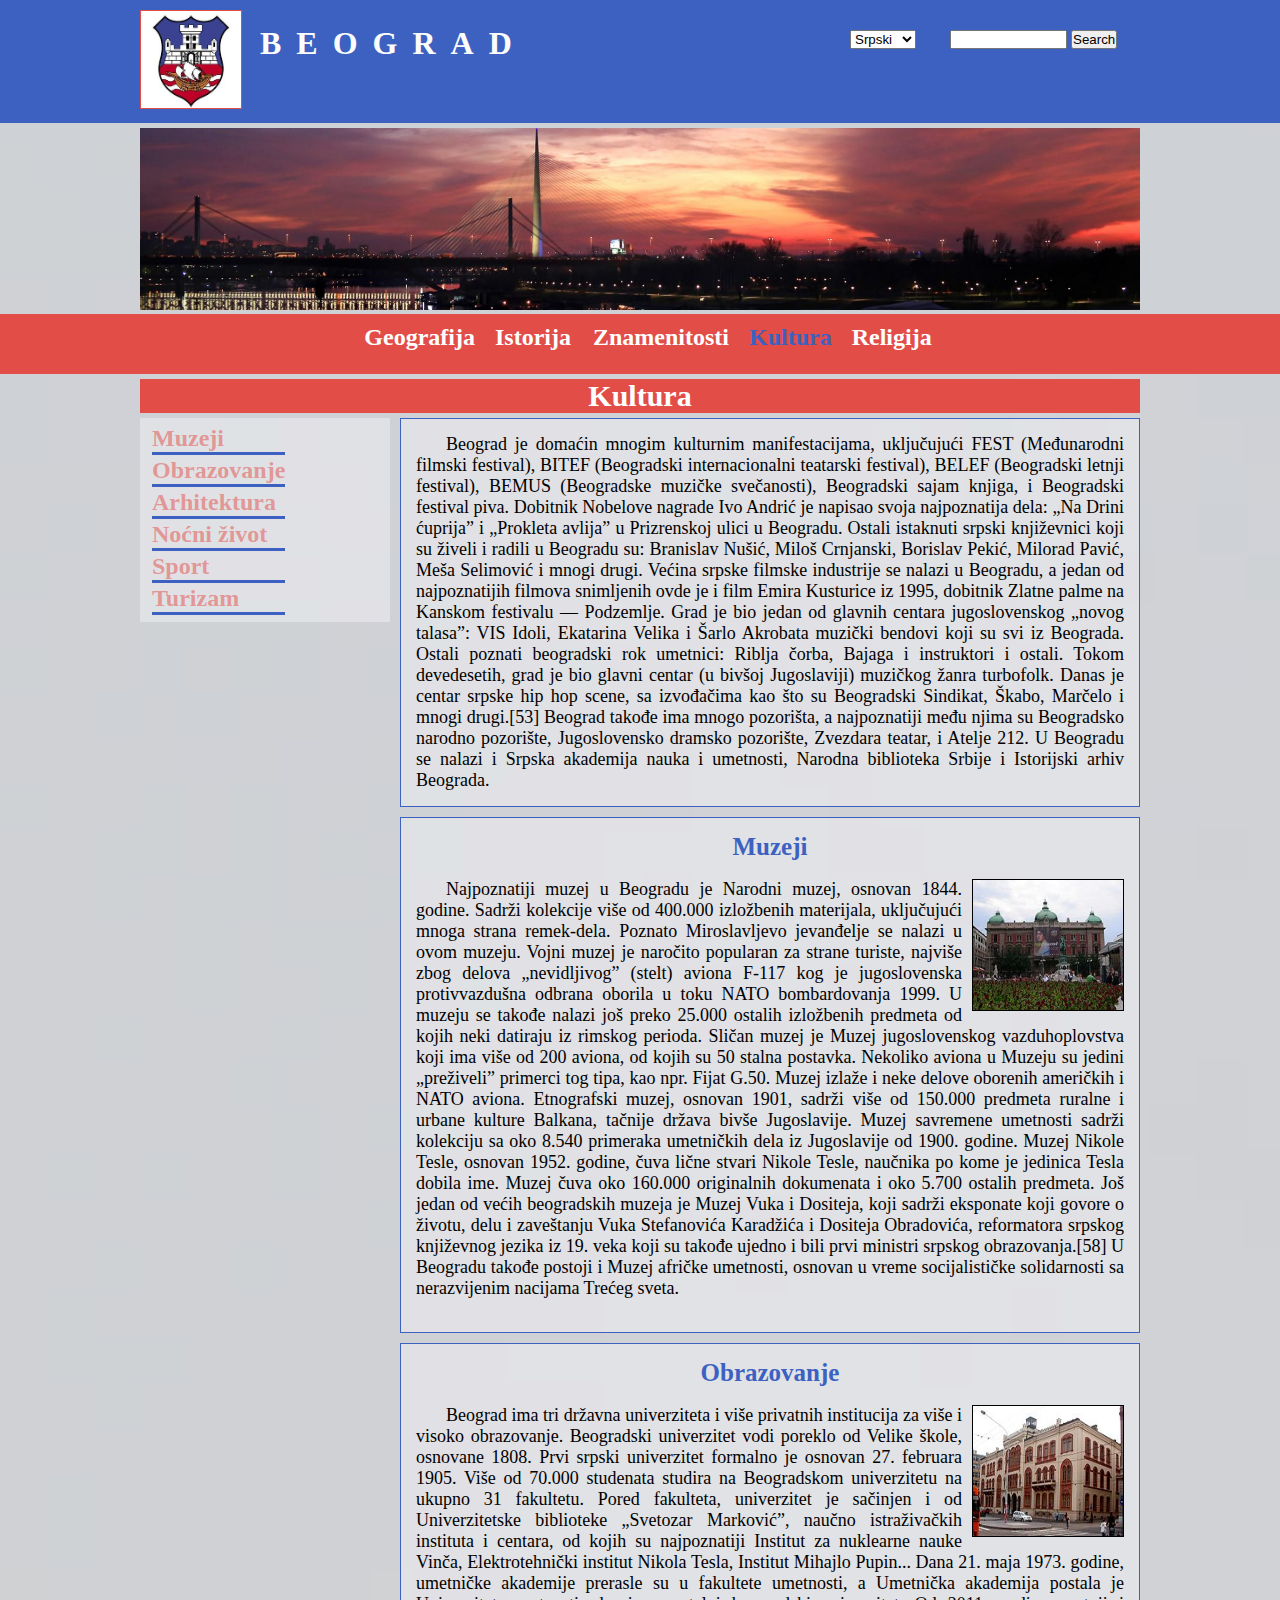
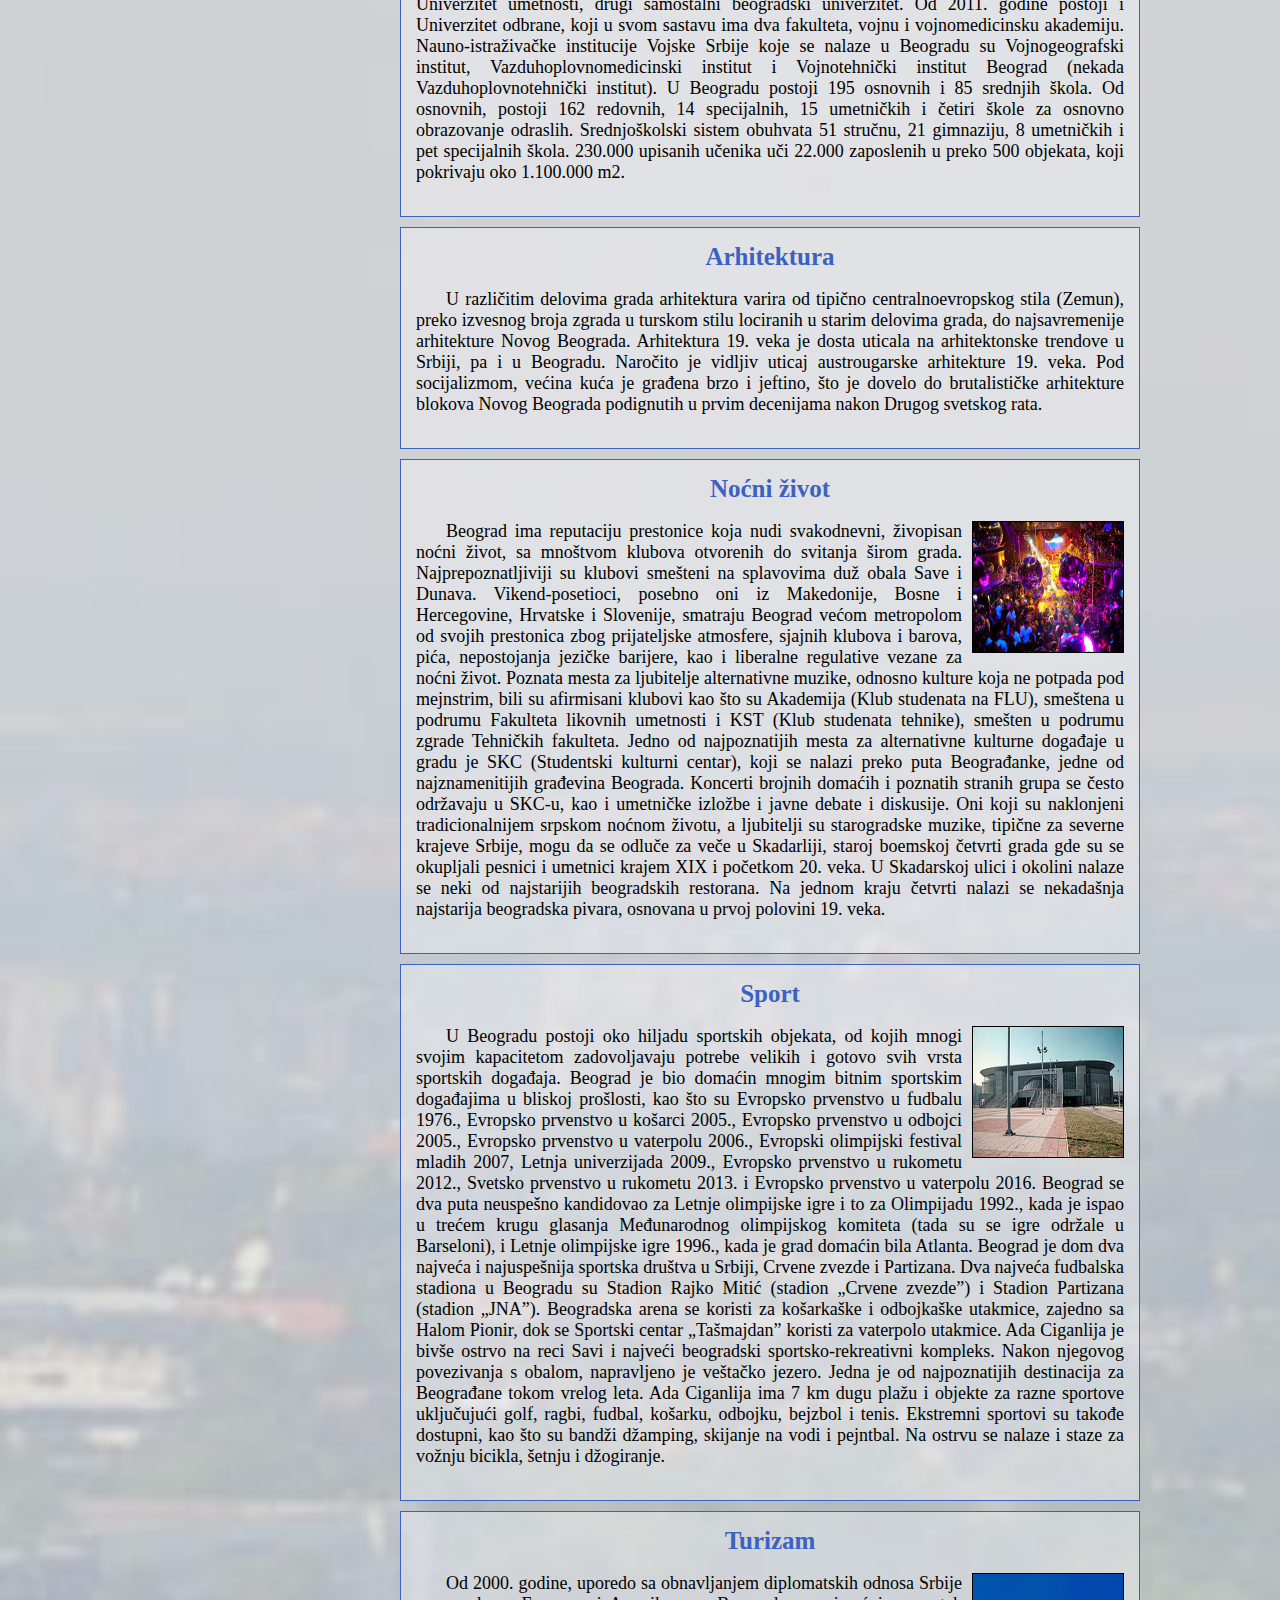
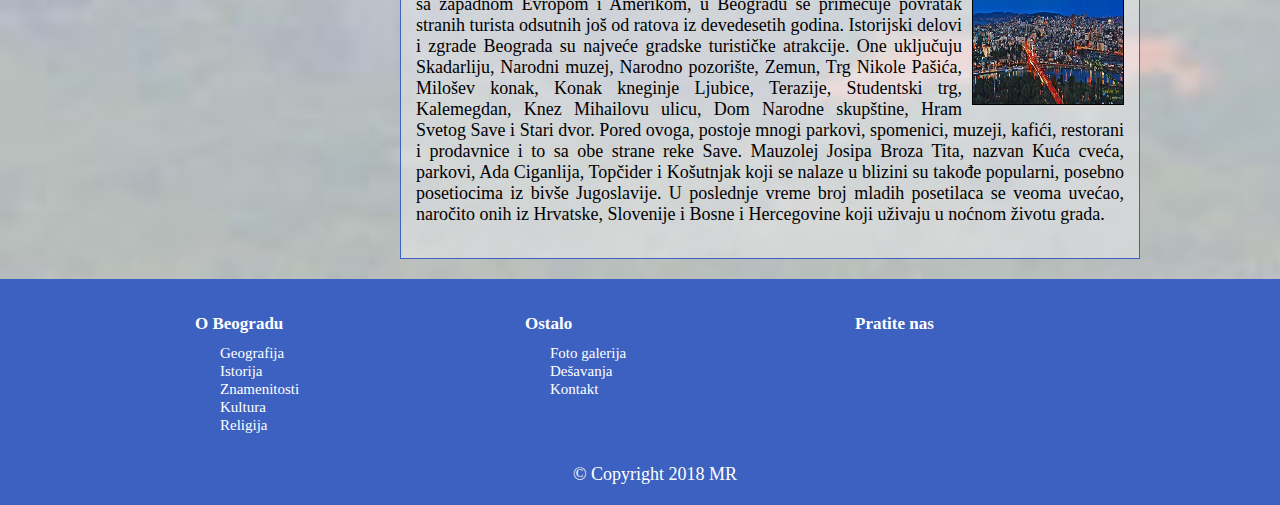
<file: kultura.html>
<!DOCTYPE html>
<html>
	<head>
		<title> Beograd </title>
		<meta charset="utf-8"/>
		<link rel="stylesheet" href="https://use.fontawesome.com/releases/v5.5.0/css/all.css" integrity="sha384-B4dIYHKNBt8Bc12p+WXckhzcICo0wtJAoU8YZTY5qE0Id1GSseTk6S+L3BlXeVIU" crossorigin="anonymous">
		<link rel="shortcut icon" href="slike/grb.png" type="image/x-icon">
		<link rel="stylesheet" type="text/css" href="css/style.css" />
	</head>
	<body>
		<div id="omot">
			<div id="header">
				<div id="zaglavlje">
					<div id="logo">
						<a href="index.html"><img src="slike/grb.jpg" alt="Grb"/></a>
					</div>
					<div id="naslov">
						<a href="index.html"><h1>Beograd</h1></a>
					</div>
					<div id="search">
						<form action="" method="GET" cellpadding="0" id="searchform">
							<input type="search" size="12" class="search"/>
							<input class="button" type="submit" name="Searchbutton" value="Search">
						</form>
					</div>
					<div id="jezik">
						<select name="izborJezika">
							<option value="srb">Srpski</option>
							<option value="eng">English</option>
						</select>
					</div>
					<div class="cleaner">
					</div>
				</div>
			</div>
			<div id="slika">
				<img src="slike/bg.jpg" alt="Beograd"/>
			</div>
			<div id="meni">
				<div id="meniTekst">
					<ul>
						<li><a href="index.html"><i class="fas fa-home"></i></a></li>
						<li> <a href="geografija.html"> Geografija</a></li>
						<li> <a href="istorija.html"> Istorija </a></li>
						<li> <a href="znamenitosti.html"> Znamenitosti</a></li>
						<li class="aktivanLink"> <a href="kultura.html"> Kultura</a></li>
						<li> <a href="religija.html"> Religija </a></li>
					</ul>
				</div>
			</div>
			<div id="sredina">
				<h2>Kultura</h2>
				<div class="levaKolona">
					<div class="omotLeve">
						<table>
							<tr>
								<td><a href="#post1">Muzeji</a></td>
							</tr>
							<tr>
								<td><a href="#post2">Obrazovanje</a></td>
							</tr>
							<tr>
								<td><a href="#post3">Arhitektura</a></td>
							</tr>
							<tr>
								<td><a href="#post4">Noćni život</a></td>
							</tr>
							<tr>
								<td><a href="#post5">Sport</a></td>
							</tr>
							<tr>
								<td><a href="#post6">Turizam</a></td>
							</tr>
						</table>
					</div>
				</div>
				<div class="desnaKolona">
						<div class="izbor">
							<p>Beograd je domaćin mnogim kulturnim manifestacijama, uključujući FEST (Međunarodni filmski festival), BITEF (Beogradski internacionalni teatarski festival), BELEF (Beogradski letnji festival), BEMUS (Beogradske muzičke svečanosti), Beogradski sajam knjiga, i Beogradski festival piva. Dobitnik Nobelove nagrade Ivo Andrić je napisao svoja najpoznatija dela: „Na Drini ćuprija” i „Prokleta avlija” u Prizrenskoj ulici u Beogradu. Ostali istaknuti srpski književnici koji su živeli i radili u Beogradu su: Branislav Nušić, Miloš Crnjanski, Borislav Pekić, Milorad Pavić, Meša Selimović i mnogi drugi. Većina srpske filmske industrije se nalazi u Beogradu, a jedan od najpoznatijih filmova snimljenih ovde je i film Emira Kusturice iz 1995, dobitnik Zlatne palme na Kanskom festivalu — Podzemlje. Grad je bio jedan od glavnih centara jugoslovenskog „novog talasa”: VIS Idoli, Ekatarina Velika i Šarlo Akrobata muzički bendovi koji su svi iz Beograda. Ostali poznati beogradski rok umetnici: Riblja čorba, Bajaga i instruktori i ostali. Tokom devedesetih, grad je bio glavni centar (u bivšoj Jugoslaviji) muzičkog žanra turbofolk. Danas je centar srpske hip hop scene, sa izvođačima kao što su Beogradski Sindikat, Škabo, Marčelo i mnogi drugi.[53] Beograd takođe ima mnogo pozorišta, a najpoznatiji među njima su Beogradsko narodno pozorište, Jugoslovensko dramsko pozorište, Zvezdara teatar, i Atelje 212. U Beogradu se nalazi i Srpska akademija nauka i umetnosti, Narodna biblioteka Srbije i Istorijski arhiv Beograda.</p>
						</div>
						<div id="post1" class="izbor">
						<h3>Muzeji</h3><br/>
						<img src="slike/muzeji.jpg" alt="Narodni muzej"/>
						<p>Najpoznatiji muzej u Beogradu je Narodni muzej, osnovan 1844. godine. Sadrži kolekcije više od 400.000 izložbenih materijala, uključujući mnoga strana remek-dela. Poznato Miroslavljevo jevanđelje se nalazi u ovom muzeju. Vojni muzej je naročito popularan za strane turiste, najviše zbog delova „nevidljivog” (stelt) aviona F-117 kog je jugoslovenska protivvazdušna odbrana oborila u toku NATO bombardovanja 1999. U muzeju se takođe nalazi još preko 25.000 ostalih izložbenih predmeta od kojih neki datiraju iz rimskog perioda. Sličan muzej je Muzej jugoslovenskog vazduhoplovstva koji ima više od 200 aviona, od kojih su 50 stalna postavka. Nekoliko aviona u Muzeju su jedini „preživeli” primerci tog tipa, kao npr. Fijat G.50. Muzej izlaže i neke delove oborenih američkih i NATO aviona. Etnografski muzej, osnovan 1901, sadrži više od 150.000 predmeta ruralne i urbane kulture Balkana, tačnije država bivše Jugoslavije. Muzej savremene umetnosti sadrži kolekciju sa oko 8.540 primeraka umetničkih dela iz Jugoslavije od 1900. godine. Muzej Nikole Tesle, osnovan 1952. godine, čuva lične stvari Nikole Tesle, naučnika po kome je jedinica Tesla dobila ime. Muzej čuva oko 160.000 originalnih dokumenata i oko 5.700 ostalih predmeta. Još jedan od većih beogradskih muzeja je Muzej Vuka i Dositeja, koji sadrži eksponate koji govore o životu, delu i zaveštanju Vuka Stefanovića Karadžića i Dositeja Obradovića, reformatora srpskog književnog jezika iz 19. veka koji su takođe ujedno i bili prvi ministri srpskog obrazovanja.[58] U Beogradu takođe postoji i Muzej afričke umetnosti, osnovan u vreme socijalističke solidarnosti sa nerazvijenim nacijama Trećeg sveta.</p><br/>
					</div>
					<div id="post2" class="izbor">
						<h3>Obrazovanje</h3><br/>
						<img src="slike/obrazovanje.jpg" alt="Zgrada rektorata"/>
						<p>Beograd ima tri državna univerziteta i više privatnih institucija za više i visoko obrazovanje. Beogradski univerzitet vodi poreklo od Velike škole, osnovane 1808. Prvi srpski univerzitet formalno je osnovan 27. februara 1905. Više od 70.000 studenata studira na Beogradskom univerzitetu na ukupno 31 fakultetu. Pored fakulteta, univerzitet je sačinjen i od Univerzitetske biblioteke „Svetozar Marković”, naučno istraživačkih instituta i centara, od kojih su najpoznatiji Institut za nuklearne nauke Vinča, Elektrotehnički institut Nikola Tesla, Institut Mihajlo Pupin... Dana 21. maja 1973. godine, umetničke akademije prerasle su u fakultete umetnosti, a Umetnička akademija postala je Univerzitet umetnosti, drugi samostalni beogradski univerzitet. Od 2011. godine postoji i Univerzitet odbrane, koji u svom sastavu ima dva fakulteta, vojnu i vojnomedicinsku akademiju. Nauno-istraživačke institucije Vojske Srbije koje se nalaze u Beogradu su Vojnogeografski institut, Vazduhoplovnomedicinski institut i Vojnotehnički institut Beograd (nekada Vazduhoplovnotehnički institut). U Beogradu postoji 195 osnovnih i 85 srednjih škola. Od osnovnih, postoji 162 redovnih, 14 specijalnih, 15 umetničkih i četiri škole za osnovno obrazovanje odraslih. Srednjoškolski sistem obuhvata 51 stručnu, 21 gimnaziju, 8 umetničkih i pet specijalnih škola. 230.000 upisanih učenika uči 22.000 zaposlenih u preko 500 objekata, koji pokrivaju oko 1.100.000 m2.</p><br/>
					</div>
					<div id="post3" class="izbor">
						<h3>Arhitektura</h3><br/>
						<p>U različitim delovima grada arhitektura varira od tipično centralnoevropskog stila (Zemun), preko izvesnog broja zgrada u turskom stilu lociranih u starim delovima grada, do najsavremenije arhitekture Novog Beograda. Arhitektura 19. veka je dosta uticala na arhitektonske trendove u Srbiji, pa i u Beogradu. Naročito je vidljiv uticaj austrougarske arhitekture 19. veka. Pod socijalizmom, većina kuća je građena brzo i jeftino, što je dovelo do brutalističke arhitekture blokova Novog Beograda podignutih u prvim decenijama nakon Drugog svetskog rata.</p><br/>
					</div>
					<div id="post4" class="izbor">
						<h3>Noćni život</h3><br/>
						<img src="slike/noc.jpg" alt="Noćni život"/>
						<p>Beograd ima reputaciju prestonice koja nudi svakodnevni, živopisan noćni život, sa mnoštvom klubova otvorenih do svitanja širom grada. Najprepoznatljiviji su klubovi smešteni na splavovima duž obala Save i Dunava. Vikend-posetioci, posebno oni iz Makedonije, Bosne i Hercegovine, Hrvatske i Slovenije, smatraju Beograd većom metropolom od svojih prestonica zbog prijateljske atmosfere, sjajnih klubova i barova, pića, nepostojanja jezičke barijere, kao i liberalne regulative vezane za noćni život. Poznata mesta za ljubitelje alternativne muzike, odnosno kulture koja ne potpada pod mejnstrim, bili su afirmisani klubovi kao što su Akademija (Klub studenata na FLU), smeštena u podrumu Fakulteta likovnih umetnosti i KST (Klub studenata tehnike), smešten u podrumu zgrade Tehničkih fakulteta. Jedno od najpoznatijih mesta za alternativne kulturne događaje u gradu je SKC (Studentski kulturni centar), koji se nalazi preko puta Beograđanke, jedne od najznamenitijih građevina Beograda. Koncerti brojnih domaćih i poznatih stranih grupa se često održavaju u SKC-u, kao i umetničke izložbe i javne debate i diskusije. Oni koji su naklonjeni tradicionalnijem srpskom noćnom životu, a ljubitelji su starogradske muzike, tipične za severne krajeve Srbije, mogu da se odluče za veče u Skadarliji, staroj boemskoj četvrti grada gde su se okupljali pesnici i umetnici krajem XIX i početkom 20. veka. U Skadarskoj ulici i okolini nalaze se neki od najstarijih beogradskih restorana. Na jednom kraju četvrti nalazi se nekadašnja najstarija beogradska pivara, osnovana u prvoj polovini 19. veka.</p><br/>
					</div>
					<div id="post5" class="izbor">
						<h3>Sport</h3><br/>
						<img src="slike/arena.jpg" alt="Beogradska arena"/>
						<p>U Beogradu postoji oko hiljadu sportskih objekata, od kojih mnogi svojim kapacitetom zadovoljavaju potrebe velikih i gotovo svih vrsta sportskih događaja. Beograd je bio domaćin mnogim bitnim sportskim događajima u bliskoj prošlosti, kao što su Evropsko prvenstvo u fudbalu 1976., Evropsko prvenstvo u košarci 2005., Evropsko prvenstvo u odbojci 2005., Evropsko prvenstvo u vaterpolu 2006., Evropski olimpijski festival mladih 2007, Letnja univerzijada 2009., Evropsko prvenstvo u rukometu 2012., Svetsko prvenstvo u rukometu 2013. i Evropsko prvenstvo u vaterpolu 2016. Beograd se dva puta neuspešno kandidovao za Letnje olimpijske igre i to za Olimpijadu 1992., kada je ispao u trećem krugu glasanja Međunarodnog olimpijskog komiteta (tada su se igre održale u Barseloni), i Letnje olimpijske igre 1996., kada je grad domaćin bila Atlanta. Beograd je dom dva najveća i najuspešnija sportska društva u Srbiji, Crvene zvezde i Partizana. Dva najveća fudbalska stadiona u Beogradu su Stadion Rajko Mitić (stadion „Crvene zvezde”) i Stadion Partizana (stadion „JNA”). Beogradska arena se koristi za košarkaške i odbojkaške utakmice, zajedno sa Halom Pionir, dok se Sportski centar „Tašmajdan” koristi za vaterpolo utakmice. Ada Ciganlija je bivše ostrvo na reci Savi i najveći beogradski sportsko-rekreativni kompleks. Nakon njegovog povezivanja s obalom, napravljeno je veštačko jezero. Jedna je od najpoznatijih destinacija za Beograđane tokom vrelog leta. Ada Ciganlija ima 7 km dugu plažu i objekte za razne sportove uključujući golf, ragbi, fudbal, košarku, odbojku, bejzbol i tenis. Ekstremni sportovi su takođe dostupni, kao što su bandži džamping, skijanje na vodi i pejntbal. Na ostrvu se nalaze i staze za vožnju bicikla, šetnju i džogiranje.</p><br/>
					</div>
					<div id="post6" class="izbor">
						<h3>Turizam</h3><br/>
						<img src="slike/turizam.jpg" alt="Beograd"/>
						<p>Od 2000. godine, uporedo sa obnavljanjem diplomatskih odnosa Srbije sa zapadnom Evropom i Amerikom, u Beogradu se primećuje povratak stranih turista odsutnih još od ratova iz devedesetih godina. Istorijski delovi i zgrade Beograda su najveće gradske turističke atrakcije. One uključuju Skadarliju, Narodni muzej, Narodno pozorište, Zemun, Trg Nikole Pašića, Milošev konak, Konak kneginje Ljubice, Terazije, Studentski trg, Kalemegdan, Knez Mihailovu ulicu, Dom Narodne skupštine, Hram Svetog Save i Stari dvor. Pored ovoga, postoje mnogi parkovi, spomenici, muzeji, kafići, restorani i prodavnice i to sa obe strane reke Save. Mauzolej Josipa Broza Tita, nazvan Kuća cveća, parkovi, Ada Ciganlija, Topčider i Košutnjak koji se nalaze u blizini su takođe popularni, posebno posetiocima iz bivše Jugoslavije. U poslednje vreme broj mladih posetilaca se veoma uvećao, naročito onih iz Hrvatske, Slovenije i Bosne i Hercegovine koji uživaju u noćnom životu grada.</p><br/>
					</div>
				</div>
				<div class="cleaner">
				</div>
			</div>
			<div id="futer">
				<div class="dole">
					<div class="kolone">
						<h4>О Beogradu</h4>
						<ul>
							<li><a href="geografija.html"><i class="fas fa-globe"></i> Geografija </a></li>
							<li><a href="istorija.html"><i class="far fa-clock"></i> Istorija </a></li>
							<li><a href="znamenitosti.html"><i class="fas fa-university"></i> Znamenitosti </a></li>
							<li><a href="kultura.html"><i class="fas fa-theater-masks"></i> Kultura </a></li>
							<li><a href="religija.html"><i class="fas fa-church"></i> Religija </a></li>
						</ul>
					</div>
					<div class="kolone">
						<h4>Ostalo</h4>
						<ul>
							<li><a href="galerija.html"><i class="fas fa-camera-retro"></i> Foto galerija</a></li>
							<li><a href="desavanja.html"><i class="fas fa-calendar-alt"></i> Dešavanja</a></li>
							<li><a href="kontakt.html"><i class="fa fa-phone"></i> Kontakt </a></li>
						</ul>
					</div>
					<div class="kolone">
						<h4>Pratite nas</h4>
						<ul class="ver">
						  <li><a href="https://www.facebook.com" target="_blank"><i class="fab fa-facebook"></i></a></li>
						  <li><a href="https://twitter.com" target="_blank"><i class="fab fa-twitter"></i></a></li>
						  <li><a href="http://instagram.com" target="_blank"><i class="fab fa-instagram"></i></a></li>
						</ul>
					</div>
					<div class="cleaner">
					</div>
					<div id="copyright">
						<p>&copy; Copyright 2018 MR</p>
					</div>
				</div>
			</div>
		</div>
	</body>
</html>
</file>
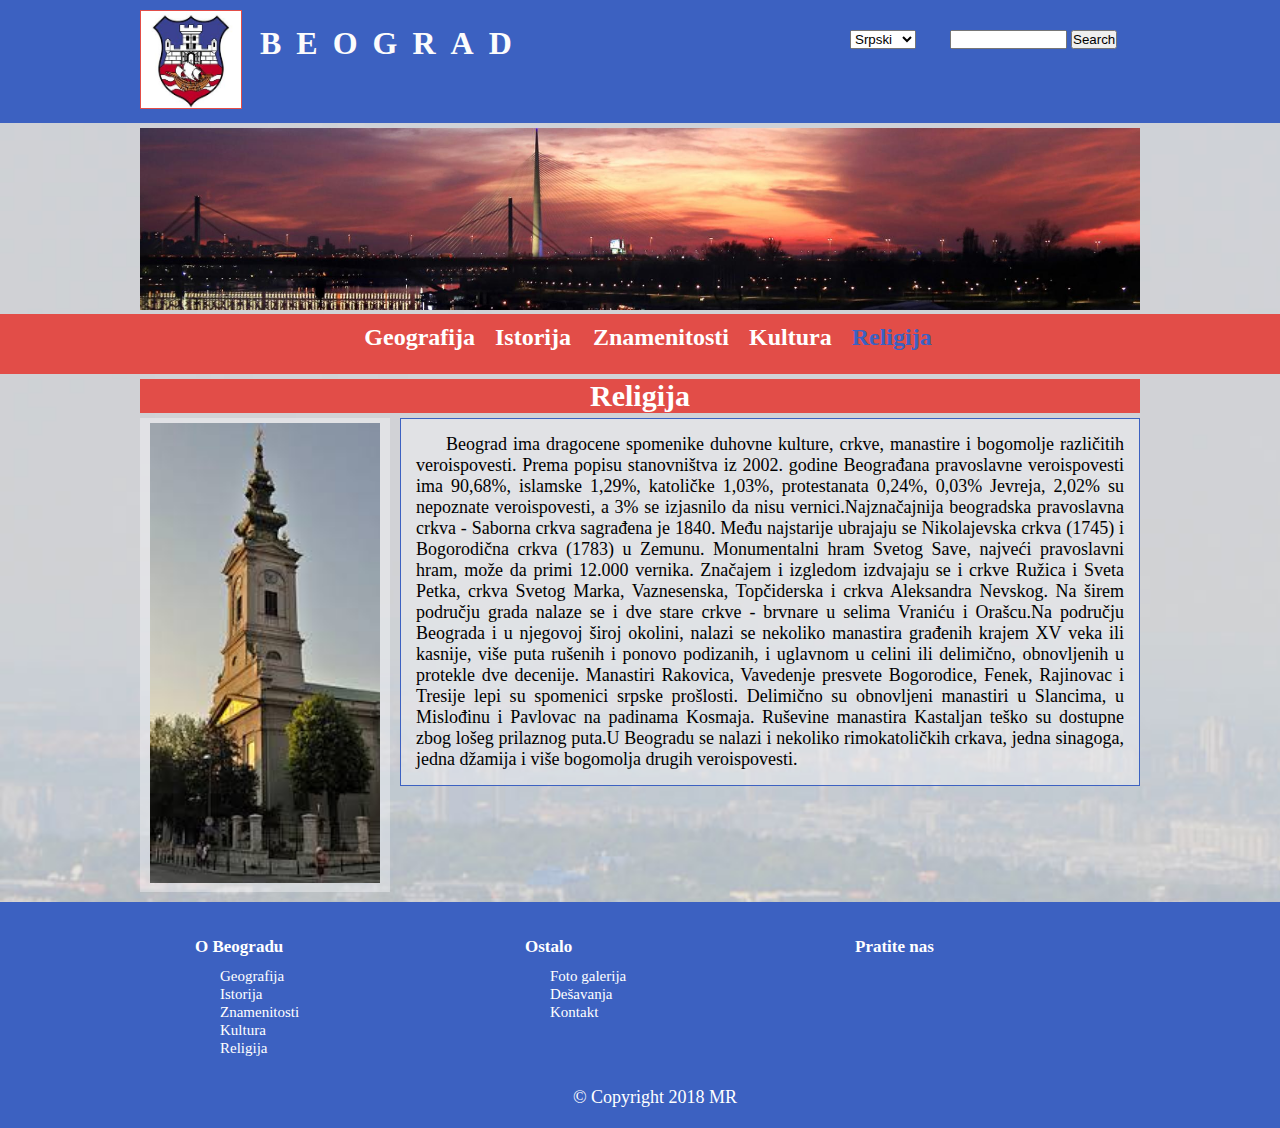
<file: religija.html>
<!DOCTYPE html>
<html>
	<head>
		<title> Beograd </title>
		<meta charset="utf-8"/>
		<link rel="stylesheet" href="https://use.fontawesome.com/releases/v5.5.0/css/all.css" integrity="sha384-B4dIYHKNBt8Bc12p+WXckhzcICo0wtJAoU8YZTY5qE0Id1GSseTk6S+L3BlXeVIU" crossorigin="anonymous">
		<link rel="shortcut icon" href="slike/grb.png" type="image/x-icon">
		<link rel="stylesheet" type="text/css" href="css/style.css" />
	</head>
	<body>
		<div id="omot">
			<div id="header">
				<div id="zaglavlje">
					<div id="logo">
						<a href="index.html"><img src="slike/grb.jpg" alt="Grb"/></a>
					</div>
					<div id="naslov">
						<a href="index.html"><h1>Beograd</h1></a>
					</div>
					<div id="search">
						<form action="" method="GET" cellpadding="0" id="searchform">
							<input type="search" size="12" class="search"/>
							<input class="button" type="submit" name="Searchbutton" value="Search">
						</form>
					</div>
					<div id="jezik">
						<select name="izborJezika">
							<option value="srb">Srpski</option>
							<option value="eng">English</option>
						</select>
					</div>
					<div class="cleaner">
					</div>
				</div>
			</div>
			<div id="slika">
				<img src="slike/bg.jpg" alt="Beograd"/>
			</div>
			<div id="meni">
				<div id="meniTekst">
					<ul>
						<li><a href="index.html"><i class="fas fa-home"></i></a></li>
						<li> <a href="geografija.html"> Geografija</a></li>
						<li> <a href="istorija.html"> Istorija </a></li>
						<li> <a href="znamenitosti.html"> Znamenitosti</a></li>
						<li> <a href="kultura.html"> Kultura</a></li>
						<li class="aktivanLink"> <a href="religija.html"> Religija </a></li>
					</ul>
				</div>
			</div>
			<div id="sredina">
				<h2>Religija</h2>
				<div class="levaKolona">
					<div class="omotLeve">
						<img src="slike/saborna.jpg" alt="Saborna crkva"/>
					</div>
				</div>
				<div class="desnaKolona">
					<div class="izbor">
						<p>Beograd ima dragocene spomenike duhovne kulture, crkve, manastire i bogomolje različitih veroispovesti. Prema popisu stanovništva iz 2002. godine Beograđana pravoslavne veroispovesti ima 90,68%, islamske 1,29%, katoličke 1,03%, protestanata 0,24%, 0,03% Jevreja, 2,02% su nepoznate veroispovesti, a 3% se izjasnilo da nisu vernici.Najznačajnija beogradska pravoslavna crkva - Saborna crkva sagrađena je 1840. Među najstarije ubrajaju se Nikolajevska crkva (1745) i Bogorodična crkva (1783) u Zemunu. Monumentalni hram Svetog Save, najveći pravoslavni hram, može da primi 12.000 vernika. Značajem i izgledom izdvajaju se i crkve Ružica i Sveta Petka, crkva Svetog Marka, Vaznesenska, Topčiderska i crkva Aleksandra Nevskog. Na širem području grada nalaze se i dve stare crkve - brvnare u selima Vraniću i Orašcu.Na području Beograda i u njegovoj široj okolini, nalazi se nekoliko manastira građenih krajem XV veka ili kasnije, više puta rušenih i ponovo podizanih, i uglavnom u celini ili delimično, obnovljenih u protekle dve decenije. Manastiri Rakovica, Vavedenje presvete Bogorodice, Fenek, Rajinovac i Tresije lepi su spomenici srpske prošlosti. Delimično su obnovljeni manastiri u Slancima, u Mislođinu i Pavlovac na padinama Kosmaja. Ruševine manastira Kastaljan teško su dostupne zbog lošeg prilaznog puta.U Beogradu se nalazi i nekoliko rimokatoličkih crkava, jedna sinagoga, jedna džamija i više bogomolja drugih veroispovesti.</p>
					</div>
				</div>
				<div class="cleaner">
				</div>
			</div>
			<div id="futer">
				<div class="dole">
					<div class="kolone">
						<h4>О Beogradu</h4>
						<ul>
							<li><a href="geografija.html"><i class="fas fa-globe"></i> Geografija </a></li>
							<li><a href="istorija.html"><i class="far fa-clock"></i> Istorija </a></li>
							<li><a href="znamenitosti.html"><i class="fas fa-university"></i> Znamenitosti </a></li>
							<li><a href="kultura.html"><i class="fas fa-theater-masks"></i> Kultura </a></li>
							<li><a href="religija.html"><i class="fas fa-church"></i> Religija </a></li>
						</ul>
					</div>
					<div class="kolone">
						<h4>Ostalo</h4>
						<ul>
							<li><a href="galerija.html"><i class="fas fa-camera-retro"></i> Foto galerija</a></li>
							<li><a href="desavanja.html"><i class="fas fa-calendar-alt"></i> Dešavanja</a></li>
							<li><a href="kontakt.html"><i class="fa fa-phone"></i> Kontakt </a></li>
						</ul>
					</div>
					<div class="kolone">
						<h4>Pratite nas</h4>
						<ul class="ver">
						  <li><a href="https://www.facebook.com" target="_blank"><i class="fab fa-facebook"></i></a></li>
						  <li><a href="https://twitter.com" target="_blank"><i class="fab fa-twitter"></i></a></li>
						  <li><a href="http://instagram.com" target="_blank"><i class="fab fa-instagram"></i></a></li>
						</ul>
					</div>
					<div class="cleaner">
					</div>
					<div id="copyright">
						<p>&copy; Copyright 2018 MR</p>
					</div>
				</div>
			</div>
		</div>
	</body>
</html>
</file>
<file: css/style.css>
*{
	margin:0px;
	padding:0px;
}

ul{
	list-style:none;
}

li{
	display: list-item;
}

a{
	text-decoration: none;
}

p{
	text-align:justify;
	font-family:Times New Roman;
	font-size:18px;
	text-indent: 30px;
}

h2{
	color:white;
	font-size:30px;
	text-align:center;
	background-color:#e24d48;
}

h3{
	color:#3c61c1;
	font-size:25px;
	text-align:center;
}

#omot{
	background-image:url("../slike/vozdovac.jpg");
	background-size:cover;
}

#header{
	width:100%;
	background-color:#3c61c1;
	/*background-color:#e24d48;*/
	margin:0px auto;
}

#zaglavlje{
	width:1000px;
	margin:0px auto;
}

#logo{
	width:100px;
	float:left;
	margin:10px auto;
}

#logo img{
	width:100px;
	border:1px solid #e24d48;
}

#naslov{
	float:left;
	padding:25px 0px;
	margin-left:20px;
}

#naslov a{
	color:#fcfcfc;
	text-decoration:none;
	text-transform:uppercase;
	font-family:Times New Roman;
}

#naslov a h1{
	letter-spacing:15px;
}

#search{
	width: 180px;
	float:right;
	margin: 30px 10px;
}

#jezik{
	width: 80px;
	float:right;
	margin: 30px 10px;
}

.cleaner{
	clear:both;
}

#slika{
	width:1000px;
	margin:5px auto;
	margin-bottom:0px;
}

#slika img{
	width:1000px;
}

#meni{
	width: 100%;
	background-color:#e24d48;
	text-align:center;
}

#meni ul{
	list-style-type: none;
	margin:0px auto;
}

#meni ul li{
	display:inline;
	margin:3px;
	padding:5px;
}

#meni ul li a{
	color:white;
	font-size: 24px;
	font-family:Times New Roman;
	font-weight:bold;
	text-decoration:none;
}

#meni ul .aktivanLink a{
	color:#3c61c1;
}

#meni ul li a:hover{
	color:#3c61c1;
}

#meniTekst{
	width: 900px;
	height:50px;
	margin: 0px auto;
	padding-top:10px;
}

#sredina{
	width:1000px;
	margin:5px auto;
	/*background-color:rgba(68, 78, 226, 0.4);*/
}

#levo{
	width:620px;
	float:left;
	margin:5px;
	background-color:rgba(249, 250, 252,0.4);
}

.blok{
	/*border:1px solid #e24d48;*/
	margin-bottom:20px;
	padding:10px 5px;
}

.blok h2{
	text-align:center;
	margin-bottom:15px;
}

.tekst{
	width:600px;
}

.pogled{
	width:600px;
	height:250px;
	margin:0px auto;
}

.pogled img{
	width:600px;
	height:250px;

}
#desno{
	width:360px;
	float:right;
	margin:5px 5px 5px 0px;
	background-color:rgba(249, 250, 252,0.4);
	
}

#vest{
	width:350px;
	height:250px;
	background-color:pink;
	margin:0px auto;
}

#tabela table {
    border-collapse: collapse;
	border: none;
}

#tabela table, td {
   border-bottom: 3px solid #3c61c1;
}

#tabela table td{
	font-size:22px;
	font-style:italic;
}

.broj{
	background-color:rgba(60, 97, 193, 0.7);
}

#doleSredina{
	width:990px;
	margin:5px auto;
	background-color:rgba(249, 250, 252,0.4);
}

.folder{
	width:450px;
	float:left;
	margin:20px;
	background-color:rgba(226, 77, 72, 0.9);
	text-align:center;
}

.last{
	float:right;
	margin-left:0px;
}

.folder img{
	width:450px;
	height:300px;
}

.folder a{
	font-size:30px;
	margin:0px auto;
	color:#3c61c1;
}

.folder a:hover{
	color:#fcfcfc;
}

#futer{
	width:100%;
	background-color:#3c61c1;
	padding:20px 0px;
	color:#fff;
	margin:0px auto;
	font:20px;
}


#futer .dole{
	width:1000px;
	margin:0px auto;
}

#futer .dole .kolone{
	width: 33%;
    float: left;
    position: relative;
    display: inline-block;
	text-align:justify;
}

#futer .dole .kolone h4{
	font-size: 17px;
    font-weight: 600;
    padding: 15px 0 0 55px;
    color: #fff;
}

#futer .dole .kolone ul{
	margin-top:10px;
}

#futer .dole .kolone ul li a{
	color: #fff;
    font-size: 15px;
    padding: 0 0 0 80px;
}

#futer .dole .kolone ul.ver li, #futer .kolone ul.ver li a {
    display: inline-block;
    margin: 0 5px;
    padding: 0px;
}

#futer .dole .kolone ul.ver{
	padding:0px 0px 0px 80px;
}

#copyright{
	margin-top: 30px;
}

#copyright p{
	text-align:center;
}

.okvirSredine{
	width:1000px;  
	height:910px;
	background-color:rgba(68, 78, 226, 0.4);
}

.slikaBg{
	border:1px solid #e24d48; 
	height: 200px; 
	width: 200px; 
	float: left; 
	text-align:center; 
	padding-left:0px; 
	margin: 20px 14px 0px 30px;
}

.uOkvir{
	width:900px;
	margin:20px auto;
}

.levaKolona{
	width:250px;
	background-color:rgba(249, 250, 252,0.4);
	float:left;
	margin:5px auto;
}

.omotLeve{
	width:230px;
	margin:5px auto;
}

.omotLeve table tr td a{
	color:rgba(226, 77, 72, 0.5);
	font-size: 24px;
	font-family:Times New Roman;
	font-weight:bold;
}

.desnaKolona{
	width:740px; 
	float:right;
	margin:5px auto;
}

.omotDesne{
	width:230px;
	background-color:rgba(226, 77, 72, 0.5);
	margin:5px auto;
}

.izbor{
	margin-bottom: 10px;
	background-color: rgba(249, 250, 252,0.4);
	border: 1px solid #3c61c1;
	padding: 15px;
}

.izbor img{
	float: right;
	margin-left: 10px;
	border: 1px solid #000000;
	width:150px;
	height:130px;
}

.omotLeve img{
	width:230px;
}
</file>
